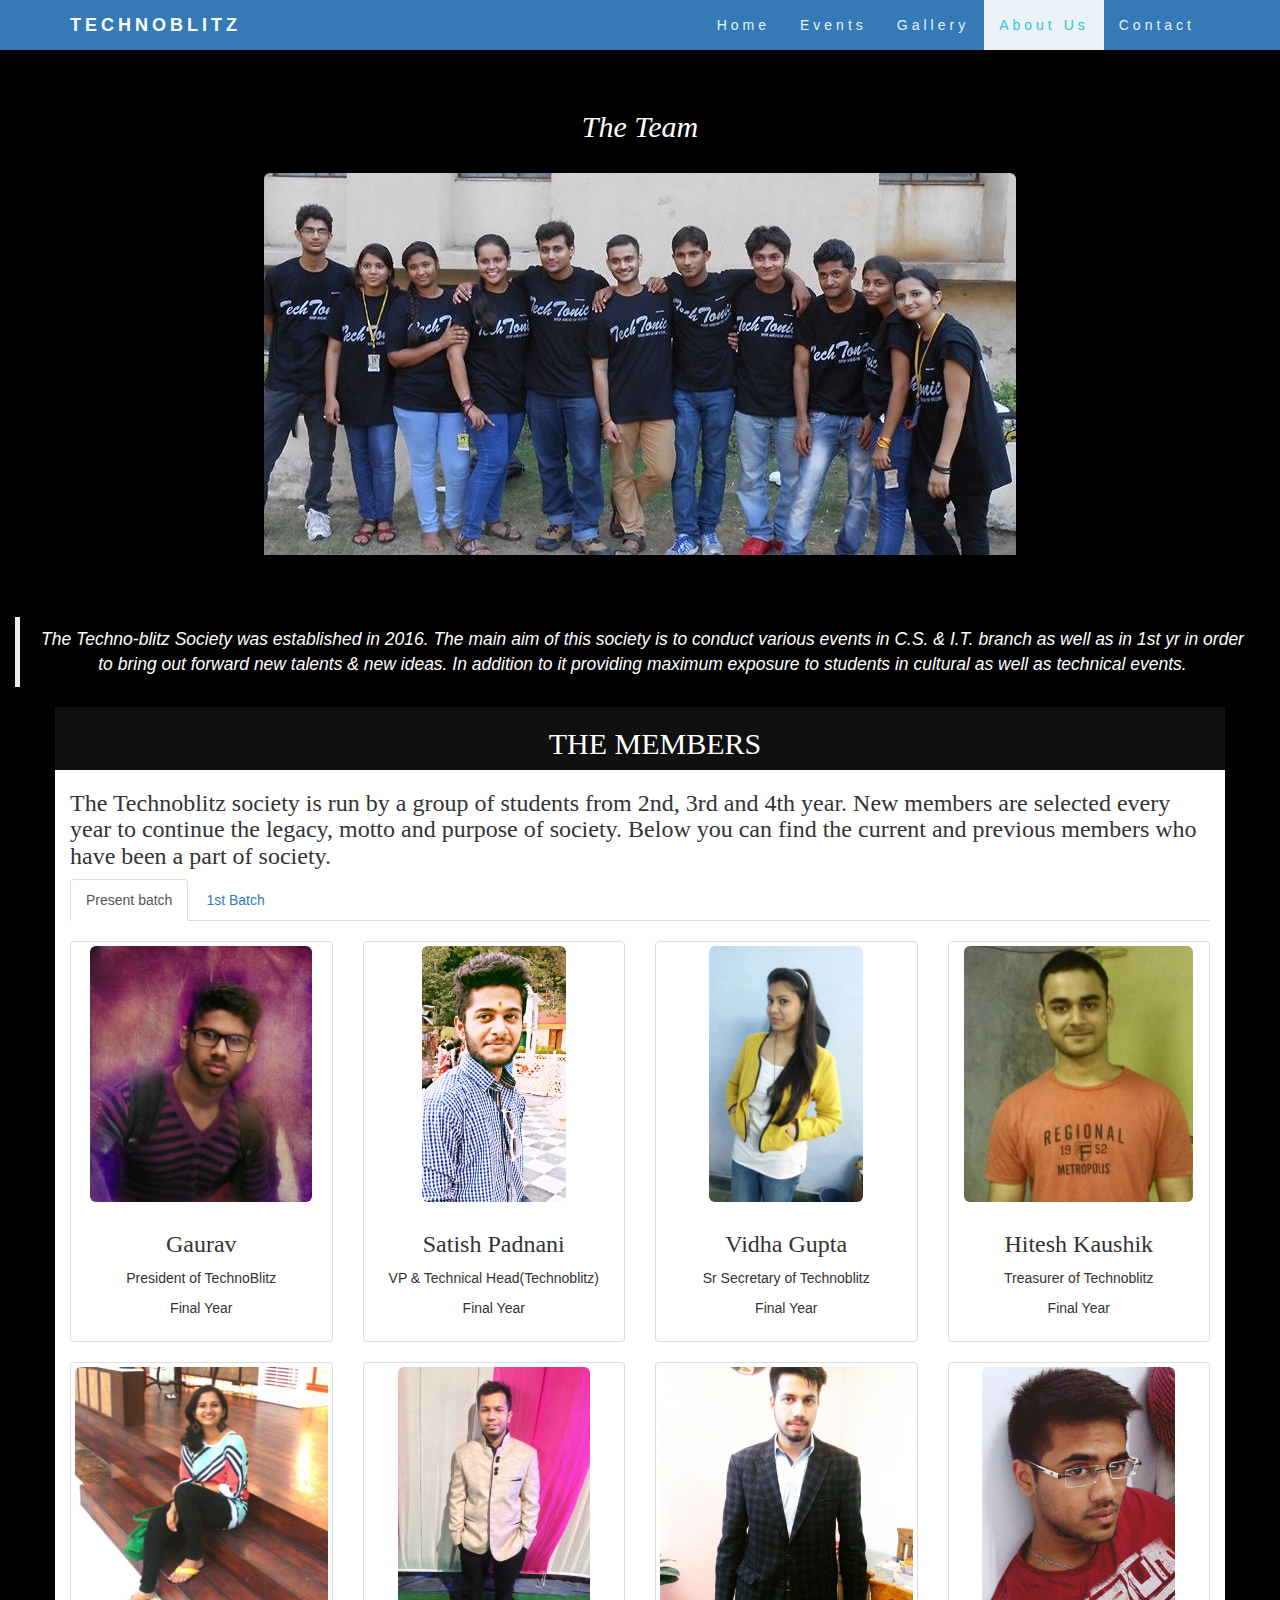
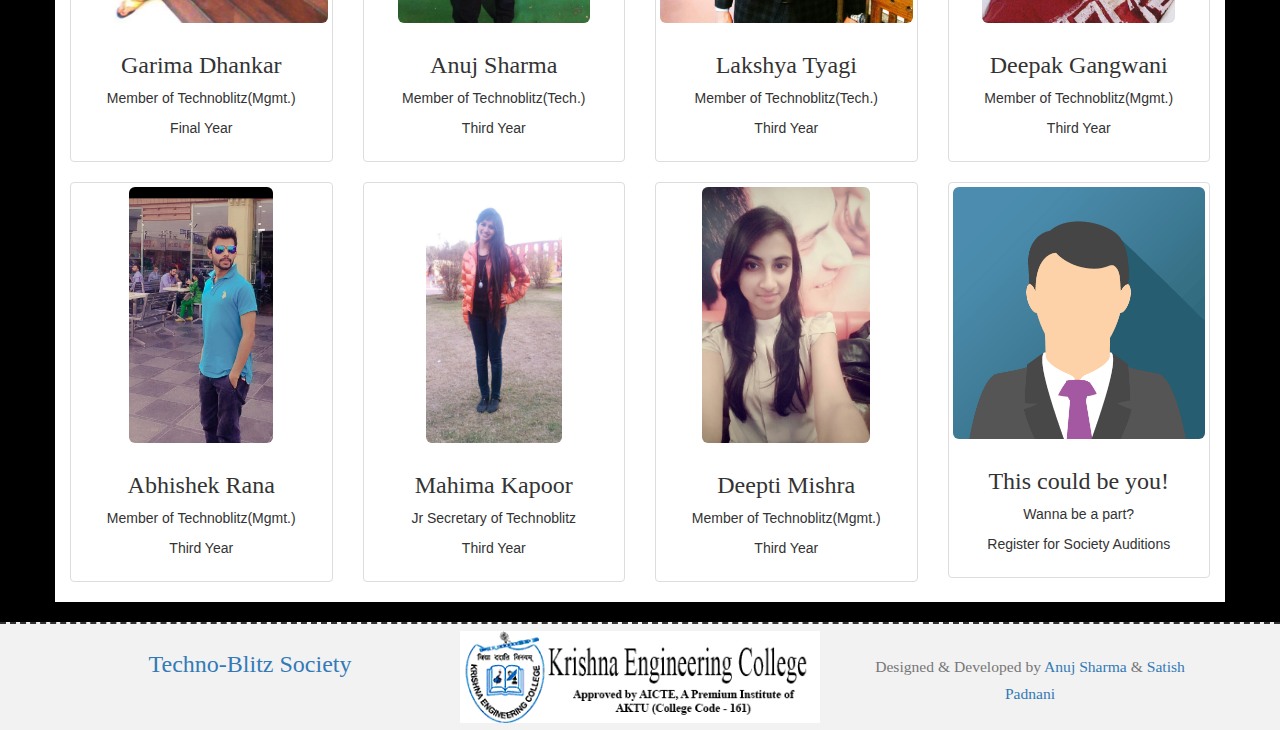
<file: about.htm>
<!DOCTYPE html>
<html lang="en">
<head>
  <title>About Us | Official TechnoBlitz Society Website</title>
  <meta charset="utf-8">
  <meta name="viewport" content="width=device-width, initial-scale=1">
  <link rel="shortcut icon" type="image/ico" href="favicon.ico"/>
  <link rel="stylesheet" type="text/css" href="css/bootstrap.min.css">
  <link rel="stylesheet" type="text/css" href="css/ishtyle.css">
  <link href="css/dark.css" rel="stylesheet">
  <link href="css/ekko-lightbox.min.css" rel="stylesheet">
  <script src="js/jquery.min.js"></script>
  <script src="js/bootstrap.min.js"></script>
  <!-- <script src="js/ekko-lightbox.min.js"></script> --> <!-- Enable or disable image viewer -->
  <style type="text/css">
    div.ekko-lightbox > div.modal-dialog{margin-left:auto; margin-right:auto;}
    h4.modal-title{text-align:center;}
    .thumbnail a>img.mem {
    	height: 256px;
    }
    .mem {
    	height: 256px;
    }
  </style>

</head>

<body>
  

  <script type="text/javascript">
      $(document).ready(function ($) {

        // delegate calls to data-toggle="lightbox"
        $(document).delegate('*[data-toggle="lightbox"]:not([data-gallery="navigateTo"])', 'click', function(event) {
          event.preventDefault();
          return $(this).ekkoLightbox({
            onShown: function() {
              if (window.console) {
                return console.log('onShown event fired');
              }
            },
            onContentLoaded: function() {
              if (window.console) {
                return console.log('onContentLoaded event fired');
              }
            },
            onNavigate: function(direction, itemIndex) {
              if (window.console) {
                return console.log('Navigating '+direction+'. Current item: '+itemIndex);
              }
            }
          });
        });

        //Programatically call
        $('#open-image').click(function (e) {
          e.preventDefault();
          $(this).ekkoLightbox();
        });
        $('#open-youtube').click(function (e) {
          e.preventDefault();
          $(this).ekkoLightbox();
        });

        $(document).delegate('*[data-gallery="navigateTo"]', 'click', function(event) {
          event.preventDefault();
          return $(this).ekkoLightbox({
            onShown: function() {
              var lb = this;
              $(lb.modal_content).on('click', '.modal-footer a#jumpit', function(e) {
                e.preventDefault();
                lb.navigateTo(2);
              });
              $(lb.modal_content).on('click', '.modal-footer a#closeit', function(e) {
                e.preventDefault();
                lb.close();
              });
            }
          });
        });

      });
    </script>

<!-- Navbar -->

<nav class="navbar navbar-inverse">
  <div class="container">
    <div class="navbar-header">
      <button type="button" class="navbar-toggle" data-toggle="collapse" data-target="#myNavbar">
        <span class="icon-bar"></span>
        <span class="icon-bar"></span>
        <span class="icon-bar"></span>
      </button>
      <a class="navbar-brand" href="index.htm"><b>TECHNOBLITZ</b></a>
    </div>
    <div class="collapse navbar-collapse" id="myNavbar">
      <ul class="nav navbar-nav navbar navbar-right">
        <li><a href="index.htm">Home</a></li>
        <li><a href="events.htm">Events</a></li>
        <li><a href="index.htm#galleryme">Gallery</a></li>
        <li class="active"><a href="about.htm">About Us</a></li>
        <li><a href="index.htm#contactus">Contact</a></li>
      </ul>
    </div>
  </div>
</nav>
<!-- Jumbotron Mofos -->

<div class="container-fluid text-center" style="background-color: #000; /* Green */color: #ffffff;">
<br/><br/>	<h2><i>The Team</i></h2><br>
	<center>
		<img src="mem/grp.jpg" class="img-responsive img-rounded">
	</center>
	<br><br>
	<blockquote>
	<p><em>
		The Techno-blitz Society was established in 2016. The main aim of this society is to conduct various events in C.S. & I.T. branch as well as in 1st yr in order to bring out forward new talents & new ideas. In addition to it providing maximum exposure to students in cultural as well as technical events.
	</em></p>
	</blockquote>
</div>

<div class="container text-center" style="background-color: #101010; color: white;">
	<div class="container">
		<h2>THE MEMBERS</h2>
	</div>
</div>

<div class="container" style="background-color: white;">
	<h3>The Technoblitz society is run by a group of students from 2nd, 3rd and 4th year. New members are selected every year to continue the legacy, motto and purpose of society. Below you can find the current and previous members who have been a part of society. </h3>
	<div>
	
	  <!-- Nav tabs -->
	  <ul class="nav nav-tabs" role="tablist">
	    <li role="presentation" class="active"><a href="#present" aria-controls="present" role="tab" data-toggle="tab">Present batch</a></li>
	    <li role="presentation"><a href="#first" aria-controls="first" role="tab" data-toggle="tab">1st Batch</a></li>
	  </ul>

	  <!-- Tab panes -->
	  <div class="tab-content text-center">
	    <div role="tabpanel" class="tab-pane active" id="present">
	    	<!-- Present Batch Data goes here -->
			<br>
	    	<!-- <div class="well well-sm">
	    		<h3>Final Year Members</h3>
	    	</div> -->

	    	<div class="row">
	    		<!-- Member 1 -->
	    	  <div class="col-sm-4 col-md-3">
	    	    <div class="thumbnail">
	    	      <a href="mem/gaurav.jpg" data-toggle="lightbox" data-gallery="multiimages" data-title="Gaurav Gupta">
	    	      <img src="mem/gaurav.jpg" alt="An Image" class="img-rounded mem"></a>
	    	      <div class="caption">
	    	        <h3>Gaurav</h3>
	    	        <p>President of TechnoBlitz</p>
	    	        <p>Final Year</p>
	    	      </div>
	    	    </div>
	    	  </div>

	    	  <!-- Member next -->
	    	  <div class="col-sm-4 col-md-3">
	    	    <div class="thumbnail">
	    	      <a href="mem/satish.png" data-toggle="lightbox" data-gallery="multiimages" data-title="Satish Padnani">
	    	      <img src="mem/satish.png" alt="An Image" class="img-rounded mem"></a>
	    	      <div class="caption">
	    	        <h3>Satish Padnani</h3>
	    	        <p>VP & Technical Head(Technoblitz)</p>
	    	        <p>Final Year</p>
	    	      </div>
	    	    </div>
	    	  </div>

	    	  <!-- Member next -->
	    	  <div class="col-sm-4 col-md-3">
	    	    <div class="thumbnail">
	    	      <a href="mem/vidha.jpg" data-toggle="lightbox" data-gallery="multiimages" data-title="Vidha">
	    	      <img src="mem/vidha.jpg" alt="An Image" class="img-rounded mem"></a>
	    	      <div class="caption">
	    	        <h3>Vidha Gupta</h3>
	    	        <p>Sr Secretary of Technoblitz</p>
	    	        <p>Final Year</p>
	    	      </div>
	    	    </div>
	    	  </div>

	    	  <!-- Member next -->
	    	  <div class="col-sm-4 col-md-3">
	    	    <div class="thumbnail">
	    	      <a href="mem/hitesh.jpg" data-toggle="lightbox" data-gallery="multiimages" data-title="Hitesh">
	    	      <img src="mem/hitesh.jpg" alt="An Image" class="img-rounded mem"></a>
	    	      <div class="caption">
	    	        <h3>Hitesh Kaushik</h3>
	    	        <p>Treasurer of Technoblitz</p>
	    	        <p>Final Year</p>
	    	      </div>
	    	    </div>
	    	  </div>

	    	  <!-- Member next -->
	    	  <div class="col-sm-4 col-md-3">
	    	    <div class="thumbnail">
	    	      <a href="mem/garima.jpg" data-toggle="lightbox" data-gallery="multiimages" data-title="Garima">
	    	      <img src="mem/garima.jpg" alt="An Image" class="img-rounded mem"></a>
	    	      <div class="caption">
	    	        <h3>Garima Dhankar</h3>
	    	        <p>Member of Technoblitz(Mgmt.)</p>
	    	        <p>Final Year</p>
	    	      </div>
	    	    </div>
	    	  </div>

	    	  <!-- Member next -->
	    	  <div class="col-sm-4 col-md-3">
	    	    <div class="thumbnail">
	    	      <a href="mem/anuj.jpg" data-toggle="lightbox" data-gallery="multiimages" data-title="Anuj Sharma">
	    	      <img src="mem/anuj.jpg" alt="An Image" class="img-rounded mem"></a>
	    	      <div class="caption">
	    	        <h3>Anuj Sharma</h3>
	    	        <p>Member of Technoblitz(Tech.)</p>
	    	        <p>Third Year</p>
	    	      </div>
	    	    </div>
	    	  </div>

	    	  <!-- Member next -->
	    	  <div class="col-sm-4 col-md-3">
	    	    <div class="thumbnail">
	    	      <a href="mem/lakshya.jpg" data-toggle="lightbox" data-gallery="multiimages" data-title="Lakshya Tyagi">
	    	      <img src="mem/lakshya.jpg" alt="An Image" class="img-rounded mem"></a>
	    	      <div class="caption">
	    	        <h3>Lakshya Tyagi</h3>
	    	        <p>Member of Technoblitz(Tech.)</p>
	    	        <p>Third Year</p>
	    	      </div>
	    	    </div>
	    	  </div>

	    	  <!-- Member next -->
	    	  <div class="col-sm-4 col-md-3">
	    	    <div class="thumbnail">
	    	      <a href="mem/deepak.jpg" data-toggle="lightbox" data-gallery="multiimages" data-title="Deepak Gangwani">
	    	      <img src="mem/deepak.jpg" alt="An Image" class="img-rounded mem"></a>
	    	      <div class="caption">
	    	        <h3>Deepak Gangwani </h3>
	    	        <p>Member of Technoblitz(Mgmt.)</p>
	    	        <p>Third Year</p>
	    	      </div>
	    	    </div>
	    	  </div>

	    	  <!-- Member next -->
	    	  <div class="col-sm-4 col-md-3">
	    	    <div class="thumbnail">
	    	      <a href="mem/abhishek.jpg" data-toggle="lightbox" data-gallery="multiimages" data-title="Abhishek Rana">
	    	      <img src="mem/abhishek.jpg" alt="An Image" class="img-rounded mem"></a>
	    	      <div class="caption">
	    	        <h3>Abhishek Rana</h3>
	    	        <p>Member of Technoblitz(Mgmt.)</p>
	    	        <p>Third Year</p>
	    	      </div>
	    	    </div>
	    	  </div>

	    	  <!-- Member next -->
	    	  <div class="col-sm-4 col-md-3">
	    	    <div class="thumbnail">
	    	      <a href="mem/mahima.jpg" data-toggle="lightbox" data-gallery="multiimages" data-title="Mahima Kapoor">
	    	      <img src="mem/mahima.jpg" alt="An Image" class="img-rounded mem"></a>
	    	      <div class="caption">
	    	        <h3>Mahima Kapoor</h3>
	    	        <p>Jr Secretary of Technoblitz</p>
	    	        <p>Third Year</p>
	    	      </div>
	    	    </div>
	    	  </div>

	    	  <!-- Member next -->
	    	  <div class="col-sm-4 col-md-3">
	    	    <div class="thumbnail">
	    	      <a href="mem/deepti.jpg" data-toggle="lightbox" data-gallery="multiimages" data-title="Deepti Mishra">
	    	      <img src="mem/deepti.jpg" alt="An Image" class="img-rounded mem"></a>
	    	      <div class="caption">
	    	        <h3>Deepti Mishra</h3>
	    	        <p>Member of Technoblitz(Mgmt.)</p>
	    	        <p>Third Year</p>
	    	      </div>
	    	    </div>
	    	  </div>

	    	  <!-- Member next -->
	    	  <div class="col-sm-4 col-md-3">
	    	    <div class="thumbnail">
	    	      <img src="mem/img_avatar.png" alt="An Image" class="img-rounded mem">
	    	      <div class="caption">
	    	        <h3>This could be you!</h3>
	    	        <p>Wanna be a part?</p>
	    	        <p>Register for Society Auditions</p>
	    	      </div>
	    	    </div>
	    	  </div>



	    	</div>
	    </div>

	    <div role="tabpanel" class="tab-pane" id="first">
	    	<br>

	    	<div class="row">
	    		
				<div class="well well-sm">
					<h2>2012-2016 Batch</h2>
				</div>

				<!-- Member next -->
				<div class="col-sm-4 col-md-3">
				  <div class="thumbnail">
				    <a href="mem/vishnu.jpg" data-toggle="lightbox" data-gallery="multiimages" data-title="Vishnu Mittal">
				    <img src="mem/vishnu.jpg" alt="An Image" class="img-rounded mem"></a>
				    <div class="caption">
				      <h3>Vishnu Mittal</h3>
					   <p>1st President(Ex.)</p>
	    	           
				    </div>
				  </div>
				</div>


				<!-- Member next -->
				<div class="col-sm-4 col-md-3">
				  <div class="thumbnail">
				    <a href="mem/utsav.jpg" data-toggle="lightbox" data-gallery="multiimages" data-title="Utsav">
				    <img src="mem/utsav.jpg" alt="An Image" class="img-rounded mem"></a>
				    <div class="caption">
				      <h3>Utsav Chauhan</h3>
					   <p>VP TechnoBlitz Society(Ex.)</p>
	    	        </div>
				  </div>
				</div>


				<!-- Member next -->
				<div class="col-sm-4 col-md-3">
				  <div class="thumbnail">
				    <a href="mem/tanvi.jpg" data-toggle="lightbox" data-gallery="multiimages" data-title="Tanvi">
				    <img src="mem/tanvi.jpg" alt="An Image" class="img-rounded mem"></a>
				    <div class="caption">
				      <h3>Tanvi Dhawan</h3>
					  <p>Member of Technoblitz</p>
				    </div>
				  </div>
				</div>


				<!-- Member next -->
				<div class="col-sm-4 col-md-3">
				  <div class="thumbnail">
				    <a href="mem/komal.jpg" data-toggle="lightbox" data-gallery="multiimages" data-title="Komal">
				    <img src="mem/komal.jpg" alt="An Image" class="img-rounded mem"></a>
				    <div class="caption">
				      <h3>Komal Sharma</h3>
					  <p>Member of Technoblitz</p>
				    </div>
				  </div>
				</div>


				<!-- Member next -->
				<div class="col-sm-4 col-md-3">
				  <div class="thumbnail">
				    <a href="mem/shivani.jpg" data-toggle="lightbox" data-gallery="multiimages" data-title="Shivani">
				    <img src="mem/shivani.jpg" alt="An Image" class="img-rounded mem"></a>
				    <div class="caption">
				      <h3>Shivani</h3>
					  <p>Member of Technoblitz</p>
				    </div>
				  </div>
				</div>


				<!-- Member next -->
				<div class="col-sm-4 col-md-3">
				  <div class="thumbnail">
				    <a href="mem/vipul.jpg" data-toggle="lightbox" data-gallery="multiimages" data-title="Vipul">
				    <img src="mem/vipul.jpg" alt="An Image" class="img-rounded mem"></a>
				    <div class="caption">
				      <h3>Vipul</h3>
					  <p>Member of Technoblitz</p>
				    </div>
				  </div>
				</div>


				<!-- Member next -->
				<div class="col-sm-4 col-md-3">
				  <div class="thumbnail">
				    <a href="mem/shailly.jpg" data-toggle="lightbox" data-gallery="multiimages" data-title="Shailly">
				    <img src="mem/shailly.jpg" alt="An Image" class="img-rounded mem"></a>
				    <div class="caption">
				      <h3>Shailly</h3>
					  <p>Member of Technoblitz</p>
				    </div>
				  </div>
				</div>


				<!-- Member next -->
				<div class="col-sm-4 col-md-3">
				  <div class="thumbnail">
				    <a href="mem/nitin.jpg" data-toggle="lightbox" data-gallery="multiimages" data-title="Nitin">
				    <img src="mem/nitin.jpg" alt="An Image" class="img-rounded mem"></a>
				    <div class="caption">
				      <h3>Nitin Chaudhary</h3>
					   <p>Member of Technoblitz</p>
				    </div>
				  </div>
				</div>
			</div>

				<div class="well well-sm">
					<h2>2013-2017 Batch</h2>
				</div>



	    	<div class="row">
	    		
	    			<!-- Member 1 -->
	    		  <div class="col-sm-4 col-md-3">
	    		    <div class="thumbnail">
	    		      <a href="mem/gaurav.jpg" data-toggle="lightbox" data-gallery="multiimages" data-title="Gaurav Gupta">
	    		      <img src="mem/gaurav.jpg" alt="An Image" class="img-rounded mem"></a>
	    		      <div class="caption">
	    		        <h3>Gaurav Gupta</h3>
	    		        <p>President of TechnoBlitz</p>
	    		        <p>Final Year</p>
	    		      </div>
	    		    </div>
	    		  </div>

	    		  <!-- Member next -->
	    		  <div class="col-sm-4 col-md-3">
	    		    <div class="thumbnail">
	    		      <a href="mem/satish.png" data-toggle="lightbox" data-gallery="multiimages" data-title="Satish Padnani">
	    		      <img src="mem/satish.png" alt="An Image" class="img-rounded mem"></a>
	    		      <div class="caption">
	    		        <h3>Satish Padnani</h3>
	    		        <p>VP & Technical Head(Technoblitz)</p>
	    		        <p>Final Year</p>
	    		      </div>
	    		    </div>
	    		  </div>

	    		  <!-- Member next -->
	    		  <div class="col-sm-4 col-md-3">
	    		    <div class="thumbnail">
	    		      <a href="mem/vidha.jpg" data-toggle="lightbox" data-gallery="multiimages" data-title="Vidha">
	    		      <img src="mem/vidha.jpg" alt="An Image" class="img-rounded mem"></a>
	    		      <div class="caption">
	    		        <h3>Vidha Gupta</h3>
	    		        <p>Sr Secretary of Technoblitz</p>
	    		        <p>Final Year</p>
	    		      </div>
	    		    </div>
	    		  </div>

	    		  <!-- Member next -->
	    		  <div class="col-sm-4 col-md-3">
	    		    <div class="thumbnail">
	    		      <a href="mem/hitesh.jpg" data-toggle="lightbox" data-gallery="multiimages" data-title="Hitesh">
	    		      <img src="mem/hitesh.jpg" alt="An Image" class="img-rounded mem"></a>
	    		      <div class="caption">
	    		        <h3>Hitesh Kaushik</h3>
	    		        <p>Treasurer of Technoblitz</p>
	    		        <p>Final Year</p>
	    		      </div>
	    		    </div>
	    		  </div>

	    		  <!-- Member next -->
	    		  <div class="col-sm-4 col-md-3">
	    		    <div class="thumbnail">
	    		      <a href="mem/garima.jpg" data-toggle="lightbox" data-gallery="multiimages" data-title="Garima">
	    		      <img src="mem/garima.jpg" alt="An Image" class="img-rounded mem"></a>
	    		      <div class="caption">
	    		        <h3>Garima Dhankar</h3>
	    		        <p>Member of Technoblitz</p>
	    		        <p>Final Year</p>
	    		      </div>
	    		    </div>
	    		  </div>
	    		 
				 <!-- Member next -->
	    		  <div class="col-sm-4 col-md-3">
	    		    <div class="thumbnail">
	    		      <a href="mem/harshit.jpg" data-toggle="lightbox" data-gallery="multiimages" data-title="Harshit Garg">
	    		      <img src="mem/harshit.jpg" alt="An Image" class="img-rounded mem"></a>
	    		      <div class="caption">
	    		        <h3>Harshit Garg</h3>
	    		        <p>Member of Technoblitz</p>
	    		        <p>Final Year</p>
	    		      </div>
	    		    </div>
	    		  </div>
                
				 <!-- Member next -->
	    		  <div class="col-sm-4 col-md-3">
	    		    <div class="thumbnail">
	    		      <a href="mem/meenakshi.jpg" data-toggle="lightbox" data-gallery="multiimages" data-title="Meenakshi Rajpal">
	    		      <img src="mem/meenakshi.jpg" alt="An Image" class="img-rounded mem"></a>
	    		      <div class="caption">
	    		        <h3>Meenakshi Rajpal</h3>
	    		        <p>Member of Technoblitz</p>
	    		        <p>Final Year</p>
	    		      </div>
	    		    </div>
	    		  </div>
                 
				 
				  
	    	</div>
	    </div>
	  </div>

	</div>
</div>
<br/>

<!-- Footer -->
<footer class="container-fluid text-center">
	<div class="container">
		<div class="row">
			<div class="col-md-4"><h3><a href="http://facebook.com/technoblitzkec" target="_blank">Techno-Blitz Society </a></h3></div>
			<div class="col-md-4">
				<img src="images/logo.gif" class="img-responsive">
			</div>
			<div class="col-md-4"><h3><small>Designed & Developed by <a href="http://facebook.com/ItsAnujHere" target="_blank">Anuj Sharma</a> & <a href="http://instagram.com/dillisehun" target="_blank">Satish Padnani</a></small></h3></div>
		</div>
	</div>
</footer>
</body>
</html>
</file>
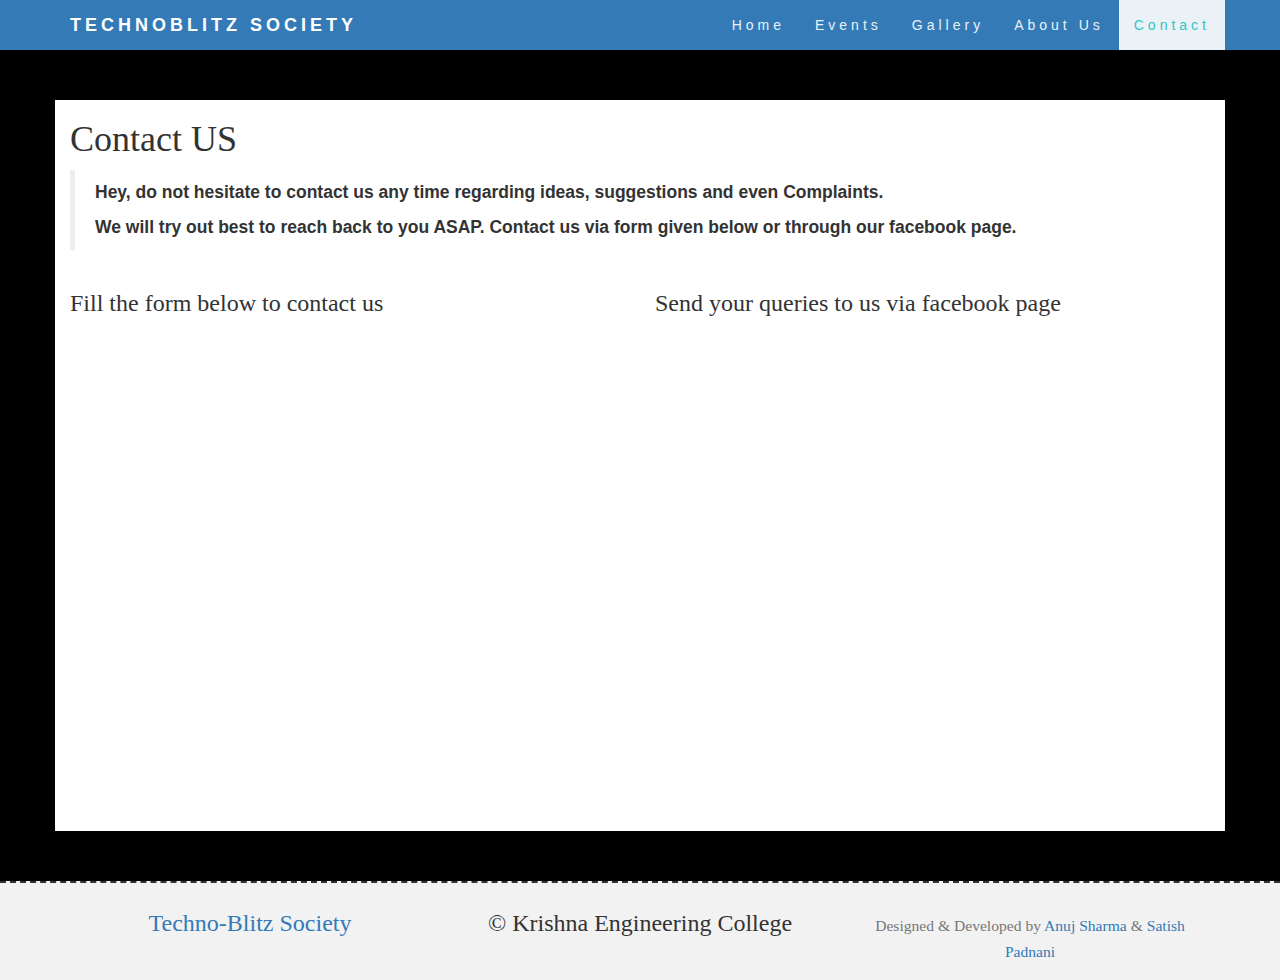
<file: contact.htm>
<!DOCTYPE html>
<html lang="en">
  <head>
    <meta charset="utf-8">
    <meta http-equiv="X-UA-Compatible" content="IE=edge">
    <meta name="viewport" content="width=device-width, initial-scale=1">
    <!-- The above 3 meta tags *must* come first in the head; any other head content must come *after* these tags -->
    <title>Contact Us | Official TechnoBlitz Society Website</title>

    <!-- Bootstrap -->
    <link href="css/bootstrap.min.css" rel="stylesheet">
    <!-- Our Custom CSS, Not a part of Bootstrap Framework -->
    <link href="css/ishtyle.css" rel="stylesheet">
    <link rel="shortcut icon" type="image/ico" href="favicon.ico"/>

  </head>
  <body>
	<!-- Start Working on website from here -->
  <!-- Navbar -->
  <nav class="navbar navbar-inverse navbar-fixed-top">
    <div class="container">
      <div class="navbar-header">
        <button type="button" class="navbar-toggle" data-toggle="collapse" data-target="#myNavbar">
          <span class="icon-bar"></span>
          <span class="icon-bar"></span>
          <span class="icon-bar"></span>
        </button>
        <a class="navbar-brand" href="index.htm"><b>TECHNOBLITZ SOCIETY</b></a>
      </div>
      <div class="collapse navbar-collapse" id="myNavbar">
        <ul class="nav navbar-nav navbar navbar-right">
          <li><a href="index.htm">Home</a></li>
          <li><a href="events.htm">Events</a></li>
          <li><a href="gallery.htm">Gallery</a></li>
          <li><a href="about.htm">About Us</a></li>
          <li class="active"><a href="#">Contact</a></li>
        </ul>
      </div>
    </div>
  </nav>

  <div class="container" id="content">
    
    <h1>Contact US</h1>
    <blockquote><strong><p> Hey, do not hesitate to contact us any time regarding ideas, suggestions and even Complaints.</p>
    <p>We will try out best to reach back to you ASAP. Contact us via form given below or through our facebook page.</p></strong></blockquote>

    <div class="row">
      <div class="col-md-6">
      <h3>Fill the form below to contact us</h3>
       <div style="width=100%;">
         <script type="text/javascript"> id = 206779; </script>
         <script type="text/javascript" src="http://kontactr.com/wp.js"></script>
       </div>
      </div>

      <div class="col-md-6">
        <h3>Send your queries to us via facebook page</h3>
        <iframe src="https://www.facebook.com/plugins/page.php?href=https%3A%2F%2Fwww.facebook.com%2Ftechnoblitzkec&tabs=messages&width=340&height=500&small_header=false&adapt_container_width=true&hide_cover=false&show_facepile=true&appId" width="340" height="500" style="border:none;overflow:hidden" scrolling="no" frameborder="0" allowTransparency="true"></iframe>
      </div>
    </div>
    
  </div>



  <!-- Footer -->
  <footer class="container-fluid text-center">
    <div class="container">
      <div class="row">
        <div class="col-md-4"><h3><a href="http://facebook.com/technoblitzkec" target="_blank">Techno-Blitz Society </a></h3></div>
        <div class="col-md-4"><h3>© Krishna Engineering College</h4></div>  
        <div class="col-md-4"><h3><small>Designed & Developed by <a href="http://facebook.com/ItsAnujHere" target="_blank">Anuj Sharma</a> & <a href="http://instagram.com/dillisehun" target="_blank">Satish Padnani</a></small></h3></div>
      </div>
    </div>
  </footer>



	<!-- Don't type any content below this line-->
	<!-- jQuery (necessary for Bootstrap's JavaScript plugins) -->
    	<script src="js/jquery.min.js"></script>
    	<!-- Include all compiled plugins (below), or include individual files as needed -->
    	<script src="js/bootstrap.min.js"></script>
  </body>
</html>
</file>
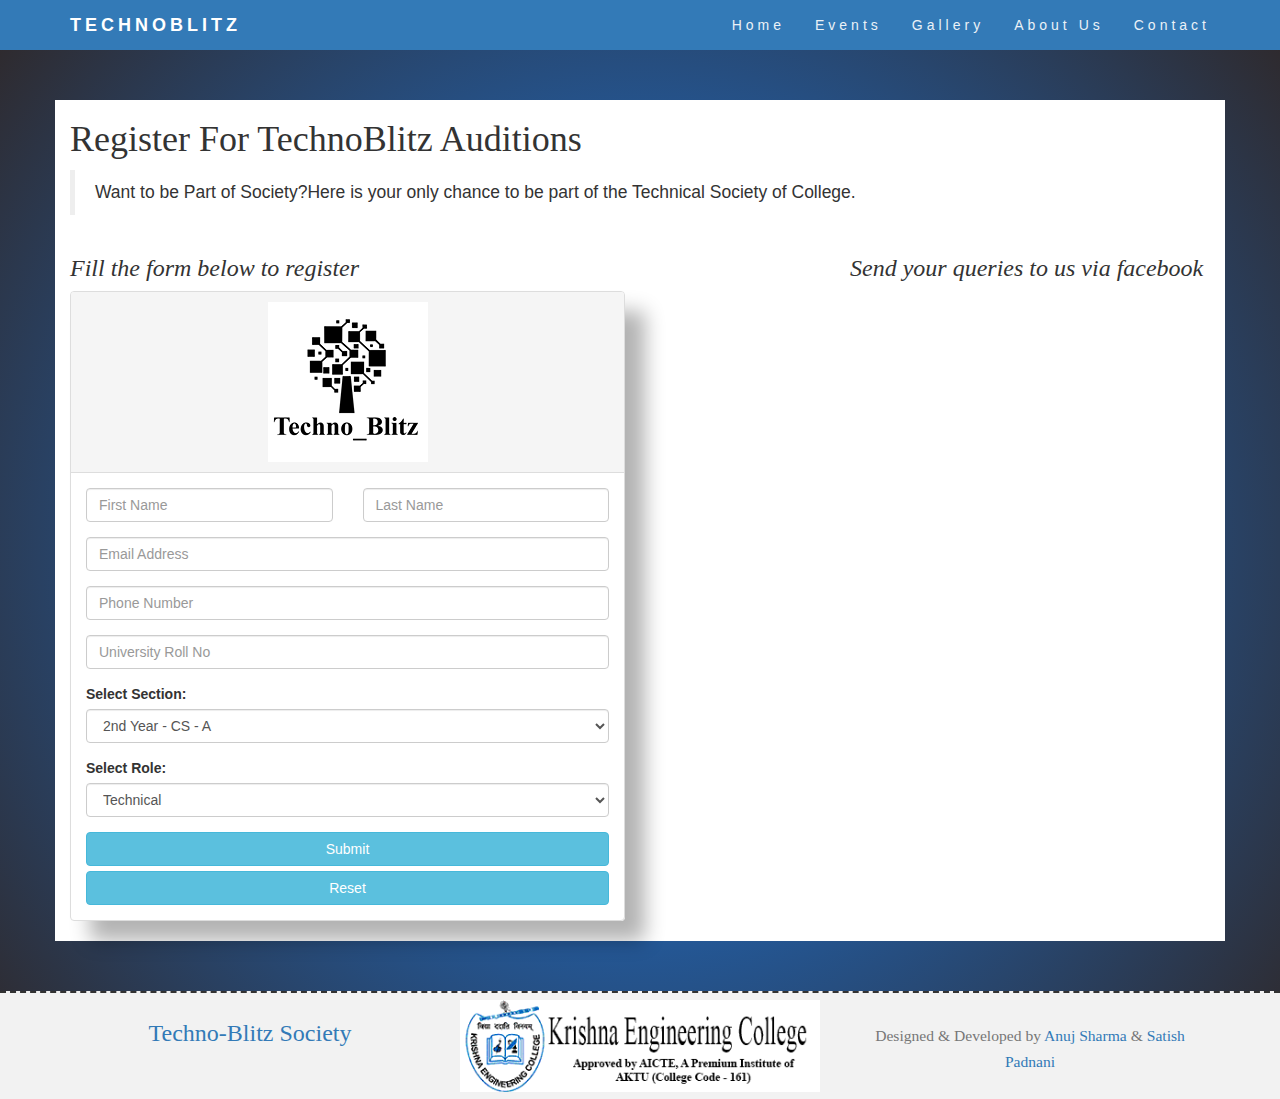
<file: contactus.htm>
<!DOCTYPE html>
<html lang="en">
  <head>
    <meta charset="utf-8">
    <meta http-equiv="X-UA-Compatible" content="IE=edge">
    <meta name="viewport" content="width=device-width, initial-scale=1">
    <!-- The above 3 meta tags *must* come first in the head; any other head content must come *after* these tags -->
    <title>Contact Us | Official TechnoBlitz Society Website</title>

    <!-- Bootstrap -->
    <link href="css/bootstrap.min.css" rel="stylesheet">
    <!-- Our Custom CSS, Not a part of Bootstrap Framework -->
    <link href="css/ishtyle.css" rel="stylesheet">
    <link rel="shortcut icon" type="image/ico" href="favicon.ico"/>
<style>   body{
  /* Safari 4-5, Chrome 1-9 */
    background: -webkit-gradient(radial, center center, 0, center center, 460, from(#1a82f7), to(#2F2727));

  /* Safari 5.1+, Chrome 10+ */
    background: -webkit-radial-gradient(circle, #1a82f7, #2F2727);

  /* Firefox 3.6+ */
    background: -moz-radial-gradient(circle, #1a82f7, #2F2727);

  /* IE 10 */
    background: -ms-radial-gradient(circle, #1a82f7, #2F2727);
    height:600px;
}

.centered-form{
	margin-top: 60px;
}

.centered-form .panel{
	background: rgba(255, 255, 255, 0.8);
	box-shadow: rgba(0, 0, 0, 0.3) 20px 20px 20px;
}

label.label-floatlabel {
    font-weight: bold;
    color: #46b8da;
    font-size: 11px;
}
.shadow {
  background: rgba(255, 255, 255, 0.8);
  box-shadow: rgba(0, 0, 0, 0.3) 20px 20px 20px;
}
</style>
  </head>
  <body>
	<!-- Start Working on website from here -->
  <!-- Navbar -->
  <nav class="navbar navbar-inverse navbar-fixed-top">
 
  <div class="container">
    <div class="navbar-header">
      <button type="button" class="navbar-toggle" data-toggle="collapse" data-target="#myNavbar">
        <span class="icon-bar"></span>
        <span class="icon-bar"></span>
        <span class="icon-bar"></span>
      </button>
      <a class="navbar-brand" href="index.htm"><b>TECHNOBLITZ</b></a>
    </div>
    <div class="collapse navbar-collapse" id="myNavbar">
      <ul class="nav navbar-nav navbar navbar-right">
        <li><a href="index.htm">Home</a></li>
        <li><a href="events.htm">Events</a></li>
        <li><a href="index.htm#galleryme">Gallery</a></li>
        <li ><a href="about.htm">About Us</a></li>
        <li><a href="index.htm#contactus">Contact</a></li>
      </ul>
    </div>
  </div>
</nav>

  <div class="container" id="content">
    <h1>Register For TechnoBlitz Auditions</h1>
    <blockquote><p> Want to be Part of Society?Here is your only chance to be part of the Technical Society of College.</p>
    </blockquote>

    <div class="row">
      <div class="col-md-6">
        <script type="text/javascript" src="http://www.clubdesign.at/floatlabels.js"></script>
        <h3><em>Fill the form below to register</em></h3>
        	<div class="panel panel-default shadow">
        		<div class="panel-heading">
			    		<center>
						<img src="images/labelimg.png" alt="Logo" ></center>
			 			</div>
			 			<div class="panel-body">
			    		<!-- <form role="form" action="reg.php" method="post"> -->
			    			<div class="row">
			    				<div class="col-xs-6 col-sm-6 col-md-6">
			    					<div class="form-group">
			                <input type="text" name="first_name" required id="first_name" class="form-control floatlabel" placeholder="First Name">
			    					</div>
			    				</div>
			    				<div class="col-xs-6 col-sm-6 col-md-6">
			    					<div class="form-group">
			    						<input type="text" name="last_name" id="last_name" class="form-control" required placeholder="Last Name">
			    					</div>
			    				</div>
			    			</div>
                            
			    			<div class="form-group">
			    				<input type="email" name="email" id="email" class="form-control" required placeholder="Email Address">
			    			</div>
                            <div class="form-group">
							  		  <input class="form-control" id="phone" name="phone" placeholder="Phone Number" type="number" required>
							  		</div>
						    <div class="form-group">
							  		  <input class="form-control" id="roll" name="rollno" placeholder="University Roll No" type="number" required>
							  		</div>
							
							<div class="form-group" >
								<label for="Sec">Select Section:</label>
									<select class="form-control" id="Sec" required>
										<option>2nd Year - CS - A</option>
										<option>2nd Year - CS - B</option>
										<option>2nd Year - CS - C</option>
										<option>2nd Year - CS - D</option>
										<option>2nd Year - IT</option>
									</select>
							</div>
							<!--Section-->
							<div class="form-group" >
								<label for="Role">Select Role:</label>
									<select class="form-control" id="Role" required>
										<option>Technical</option>
										<option>Management</option>
										</select>
							</div>
							<div class="form-group" id="result">
                  <!-- The result of form submission will be displayed here -->
                </div>
							<!-- /btn-group --> 
			    			
                <button class="btn btn-info btn-block" type="submit" id="go">Submit</button>
                <button class="btn btn-info btn-block" type="reset" id="no">Reset</button>

			    			<!-- <input type="submit" value="Register" class="btn btn-info btn-block"> -->
			    		<!-- </form> -->
			    	</div>
	    		</div>
      </div>

      <div class="col-md-4 col-md-offset-2">
        <h3><em>Send your queries to us via facebook</em></h3>
        <iframe src="https://www.facebook.com/plugins/page.php?href=https%3A%2F%2Fwww.facebook.com%2Ftechnoblitzkec&tabs=messages&width=340&height=500&small_header=false&adapt_container_width=true&hide_cover=false&show_facepile=true&appId" width="340" height="500" style="border:none;overflow:hidden" scrolling="no" frameborder="0" allowTransparency="true"></iframe>
      </div>
    </div>
    
  </div>



  <!-- Footer -->
 <footer class="container-fluid text-center">
	<div class="container">
		<div class="row">
			<div class="col-md-4"><h3><a href="http://facebook.com/technoblitzkec" target="_blank">Techno-Blitz Society </a></h3></div>
			<div class="col-md-4">
				<img src="images/logo.gif" class="img-responsive">
			</div>	
			<div class="col-md-4"><h3><small>Designed & Developed by <a href="http://facebook.com/ItsAnujHere" target="_blank">Anuj Sharma</a> & <a href="http://instagram.com/dillisehun" target="_blank">Satish Padnani</a></small></h3></div>
		</div>
	</div>
</footer>

	<!-- Don't type any content below this line-->
	<!-- jQuery (necessary for Bootstrap's JavaScript plugins) -->
    	<script src="js/jquery.min.js"></script>
    	<!-- Include all compiled plugins (below), or include individual files as needed -->
    	<script src="js/bootstrap.min.js"></script>
      <script src="registration.js"></script>
      <!-- Form JS-->
      <script>
       
      $(function() {
        $('input').floatlabel({labelEndTop:0});
      });
      </script>
  </body>
</html>
</file>
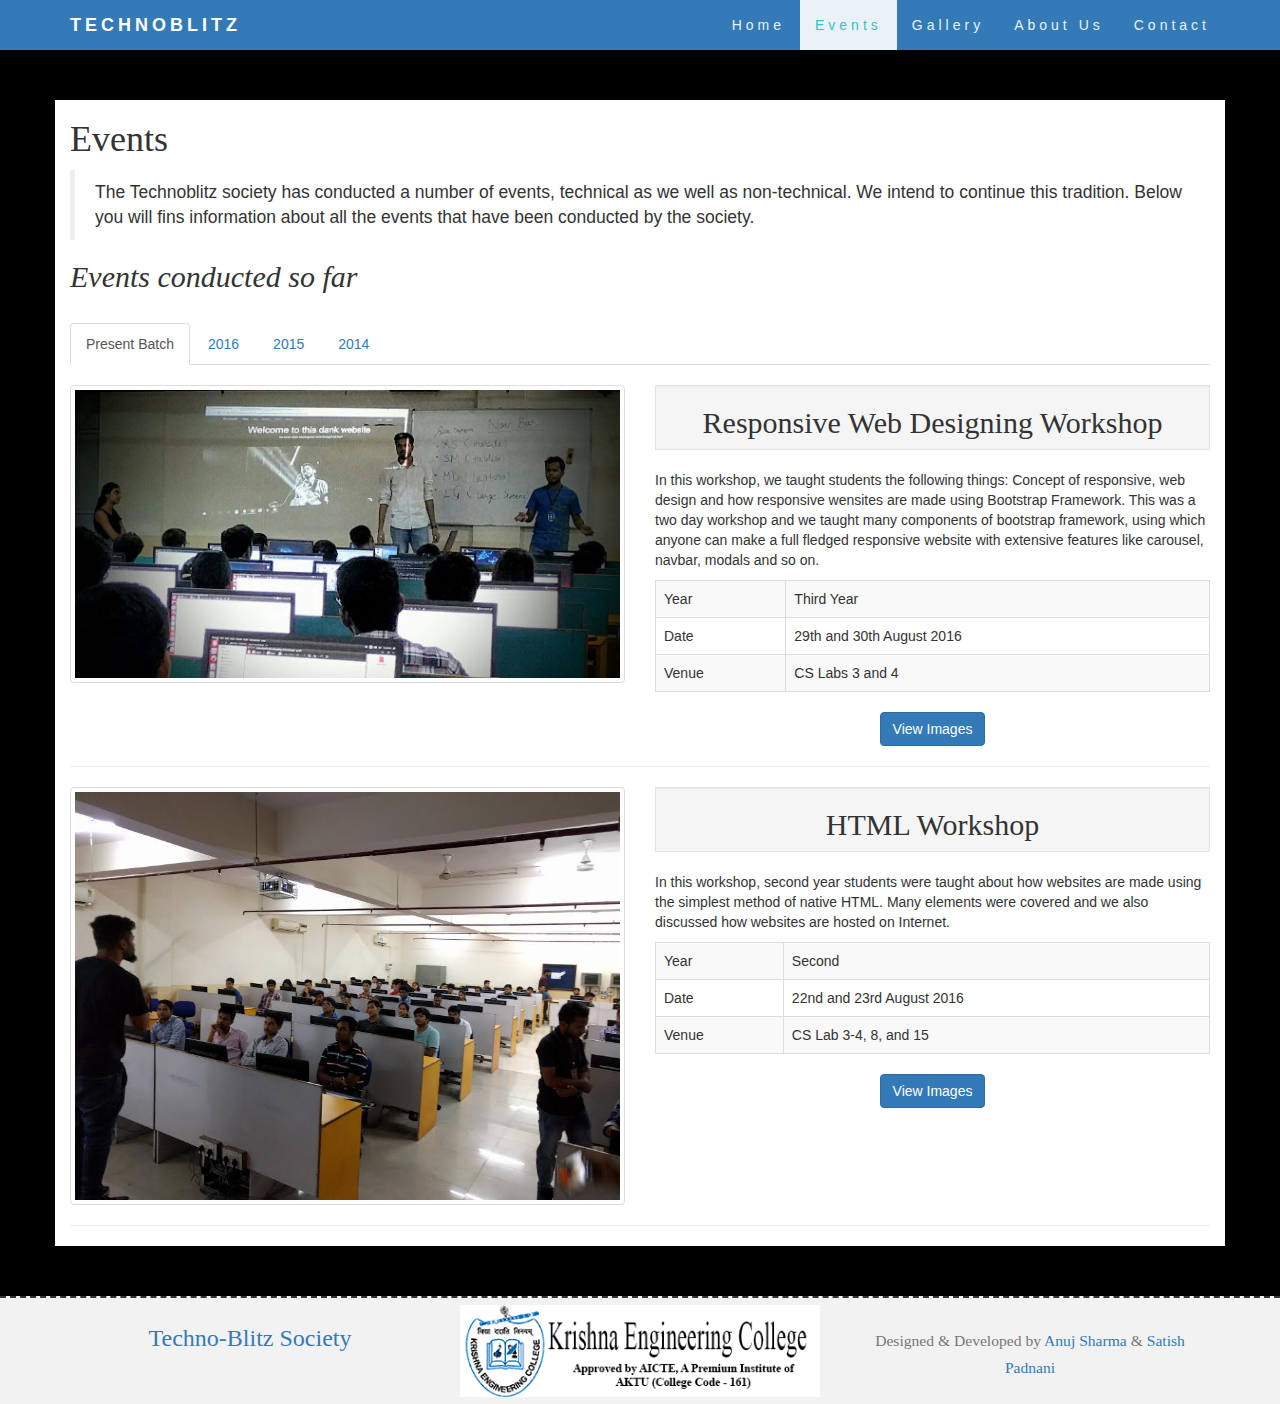
<file: events.htm>
<!DOCTYPE html>
<html lang="en">
<head>
  <title>Events | Official TechnoBlitz Society Website</title>
  <meta charset="utf-8">
  <meta name="viewport" content="width=device-width, initial-scale=1">
  <link rel="shortcut icon" type="image/ico" href="favicon.ico"/>
  <link rel="stylesheet" type="text/css" href="css/bootstrap.min.css">
  <link rel="stylesheet" type="text/css" href="css/ishtyle.css">
  <link rel="stylesheet" type="text/css" href="css/fotorama.css">
</head>
<body>

<!-- Navbar -->
<nav class="navbar navbar-inverse navbar-fixed-top">
  <div class="container">
    <div class="navbar-header">
      <button type="button" class="navbar-toggle" data-toggle="collapse" data-target="#myNavbar">
        <span class="icon-bar"></span>
        <span class="icon-bar"></span>
        <span class="icon-bar"></span>
      </button>
      <a class="navbar-brand" href="index.htm"><b>TECHNOBLITZ</b></a>
    </div>
    <div class="collapse navbar-collapse" id="myNavbar">
      <ul class="nav navbar-nav navbar navbar-right">
        <li><a href="index.htm">Home</a></li>
        <li class="active"><a href="events.htm">Events</a></li>
        <li><a href="index.htm#galleryme">Gallery</a></li>
        <li><a href="about.htm">About Us</a></li>
        <li><a href="index.htm#contactus">Contact</a></li>
      </ul>
    </div>
  </div>
</nav>

<div class="container" id="content">
	<h1>Events</h1>
	<blockquote>
		The Technoblitz society has conducted a number of events, technical as we well as non-technical. We intend to continue this tradition. Below you will fins information about all the events that have been conducted by the society.
	</blockquote>
	
	<h2><i>Events conducted so far</i></h2><br>

	<div>
	  <!-- Nav tabs -->
	  <ul class="nav nav-tabs" role="tablist">
	    <li role="presentation" class="active"><a href="#first" aria-controls="first" role="tab" data-toggle="tab">Present Batch</a></li>
	    <li role="presentation"><a href="#second" aria-controls="second" role="tab" data-toggle="tab">2016</a></li>
	    <li role="presentation"><a href="#third" aria-controls="third" role="tab" data-toggle="tab">2015</a></li>
	    <li role="presentation"><a href="#fourth" aria-controls="fourth" role="tab" data-toggle="tab">2014</a></li>
	  </ul>
	  <br>
	  <!-- Tab panes -->
	  <div class="tab-content">

	    <div role="tabpanel" class="tab-pane active" id="first">
	    	<!-- Present Batch -->
	    	<div class="row" id="bsw">
	    		<div class="col-md-6" >
	    			<img src="events/bootstrap.jpg" alt="" class="img-responsive img-thumbnail">
	    		</div>
	    		<div class="col-md-6" >
	    			<div class="well eventtitle" id="bsw"><h2 class="text-center">Responsive Web Designing Workshop</h2></div>
					
	    			<p>
	    			In this workshop, we taught students the following things: Concept of responsive, web design and how responsive wensites are made using Bootstrap Framework. This was a two day workshop and we taught many components of bootstrap framework, using which anyone can make a full fledged responsive website with extensive features like carousel, navbar, modals and so on.
	    			</p>

	    			<table class="table table-responsive table-striped table-bordered">
	    				<tr>
	    					<td>Year</td>
	    					<td>Third Year</td>
	    				</tr>
	    				<tr>
	    					<td>Date</td>
	    					<td>29th and 30th August 2016</td>
	    				</tr>
	    				<tr>
	    					<td>Venue</td>
	    					<td>CS Labs 3 and 4</td>
	    				</tr>
	    			</table>
	    			<div class="text-center"><button class="btn btn-primary">View Images</button></div>
	    		</div>
	    	</div>
	    	<hr>

	    	<!-- Next event -->
	    	<div class="row">
	    		<div class="col-md-6">
	    			<img src="events/html2016.jpg" alt="" class="img-responsive img-thumbnail">
	    		</div>
	    		<div class="col-md-6">
	    			<div class="well eventtitle"><h2 class="text-center">HTML Workshop</h2></div>

	    			<p>
	    			In this workshop, second year students were taught about how websites are made using the simplest method of native HTML. Many elements were covered and we also discussed how websites are hosted on Internet.
	    			</p>

	    			<table class="table table-responsive table-striped table-bordered">
	    				<tr>
	    					<td>Year</td>
	    					<td>Second</td>
	    				</tr>
	    				<tr>
	    					<td>Date</td>
	    					<td>22nd and 23rd August 2016</td>
	    				</tr>
	    				<tr>
	    					<td>Venue</td>
	    					<td>CS Lab 3-4, 8, and 15</td>
	    				</tr>
	    			</table>
	    			<div class="text-center"><button class="btn btn-primary">View Images</button></div>

	    		</div>
	    	</div>
	    	<hr>
	    </div>

	    <div role="tabpanel" class="tab-pane" id="second">
	    	<!-- KEC Roadies -->
	    	<div class="row">
	    		<div class="col-md-6">
	    			<img src="events/roadiesevent.jpg" alt="" class="img-responsive img-thumbnail">
	    		</div>
	    		<div class="col-md-6">
	    			<div class="well eventtitle"><h2 class="text-center">KEC Roadies</h2></div>

	    			<p>
	    			After Great Success Of Our Attempt On MTV Reality Show Based Event , We Are Back With More Crazy Tasks. Schedule : 16-18 March Venue : Mughal Garden
	    			</p>

	    			<table class="table table-responsive table-striped table-bordered">
	    				<tr>
	    					<td>Year</td>
	    					<td>Second</td>
	    				</tr>
	    				<tr>
	    					<td>Date</td>
	    					<td>16th - 18th March 2016</td>
	    				</tr>
	    				<tr>
	    					<td>Venue</td>
	    					<td>Mughal Garden</td>
	    				</tr>
	    			</table>
	    			<div class="text-center"><button class="btn btn-primary">View Images</button></div>

	    		</div>
	    	</div>
	    	<hr>

	    	<!-- TechnoBlitz Interview -->
			<div class="row">
				<div class="col-md-6">
					<img src="events/tbinterview.jpg" alt="" class="img-responsive img-thumbnail">
				</div>
				<div class="col-md-6">
					<div class="well eventtitle"><h2 class="text-center">TechnoBlitz Interview</h2></div>

					<p>
					To recruit new talent, the TechnoBlitz society conducted proper interview with mupltiple rounds for second year students. Out of many applicants, only few made it to the society.
					</p>

					<table class="table table-responsive table-striped table-bordered">
						<tr>
							<td>Year</td>
							<td>Second</td>
						</tr>
						<tr>
							<td>Date</td>
							<td>9-11 Feb 2016</td>
						</tr>
						<tr>
							<td>Venue</td>
							<td>CS Labs</td>
						</tr>
					</table>
					<div class="text-center"><button class="btn btn-primary">View Images</button></div>

				</div>
			</div>
			<hr>

	    	<!-- C Gambling -->
			<div class="row">
				<div class="col-md-6">
					<img src="events/cgambling.jpg" alt="" class="img-responsive img-thumbnail">
				</div>
				<div class="col-md-6">
					<div class="well eventtitle"><h2 class="text-center">C Gambling</h2></div>

					<p>We Twisted The Concept Of Gambling , We Bid On Our Knowledge Of Mother Language(C) Here.
					</p>

					<table class="table table-responsive table-striped table-bordered">
						<tr>
							<td>Year</td>
							<td>Second</td>
						</tr>
						<tr>
							<td>Date</td>
							<td>5 Feb 2016</td>
						</tr>
						<tr>
							<td>Venue</td>
							<td>P2P Hall</td>
						</tr>
					</table>
					<div class="text-center"><button class="btn btn-primary">View Images</button></div>

				</div>
			</div>
			<hr>
	    	<!-- Java Basics Workshop -->
			<div class="row">
				<div class="col-md-6">
					<img src="events/java1.jpg" alt="" class="img-responsive img-thumbnail">
				</div>
				<div class="col-md-6">
					<div class="well eventtitle"><h2 class="text-center">Java Basics Workshop</h2></div>

					<p>
					JAVA WORKSHOP FOR BEGINNERS 2015: The team of “ TECHNO _ BLITZ “ conducted a workshop on “JAVA” for 3rd year students of CS & IT branch of KEC. The workshop was held under the guidance of HOD sir of CS & IT branch & the head of TECHNO_BLITZ. The workshop was held for 5 days from 31st August 2015 to 4th September 2015 from 3:00 to 5:00 in the CS labs . 
					</p>

					<table class="table table-responsive table-striped table-bordered">
						<tr>
							<td>Year</td>
							<td>Third</td>
						</tr>
						<tr>
							<td>Date</td>
							<td>31st August 2015 to 4th September 2015</td>
						</tr>
						<tr>
							<td>Venue</td>
							<td>CS Labs</td>
						</tr>
					</table>
					<div class="text-center"><button class="btn btn-primary">View Images</button></div>

				</div>
			</div>
			<hr>
	    	<!-- HTML and CSS Workshop -->
			<div class="row">
				<div class="col-md-6">
					<img src="events/html1.jpg" alt="" class="img-responsive img-thumbnail">
				</div>
				<div class="col-md-6">
					<div class="well eventtitle"><h2 class="text-center">HTML and CSS Workshop</h2></div>

					<p>
					The team of “ TECHNO _ BLITZ “ conducted a workshop on “HTML & CSS” for 2nd year students of CS & IT branch of KEC. The workshop was held under the guidance of HOD sir of CS & IT branch & the head of TECHNO_BLITZ. The workshop was held for 3 days from 24th to 26th August 2015 from 3:00 to 5:00 in the CS labs .
					</p>

					<table class="table table-responsive table-striped table-bordered">
						<tr>
							<td>Year</td>
							<td>Second</td>
						</tr>
						<tr>
							<td>Date</td>
							<td>24th to 26th August 2015</td>
						</tr>
						<tr>
							<td>Venue</td>
							<td>CS Labs</td>
						</tr>
					</table>
					<div class="text-center"><button class="btn btn-primary">View Images</button></div>

				</div>
			</div>
			<hr>

	    </div>

	    <div role="tabpanel" class="tab-pane" id="third">
	    	    	<!-- Blind Coding -->
	    			<div class="row">
	    				<div class="col-md-6">
	    					<img src="images/blind/img1.jpg" alt="" class="img-responsive img-thumbnail">
	    				</div>
	    				<div class="col-md-6">
	    					<div class="well eventtitle"><h2 class="text-center">Blind Coding</h2></div>

	    					<p>
	    					Its a Game For Coders who have to code blindly where the display screen will be off and you have to code a program within a time .
	    					</p>

	    					<table class="table table-responsive table-striped table-bordered">
	    						<tr>
	    							<td>Year</td>
	    							<td>Second</td>
	    						</tr>
	    						<tr>
	    							<td>Date</td>
	    							<td>-/-/-</td>
	    						</tr>
	    						<tr>
	    							<td>Venue</td>
	    							<td>CS Labs</td>
	    						</tr>
	    					</table>
	    					<div class="text-center"><button class="btn btn-primary">View Images</button></div>

	    				</div>
	    			</div>
	    			<hr>

	    			    	<!-- Know your KEC -->
	    					<div class="row">
	    						<div class="col-md-6">
	    							<img src="images/know/img1.jpg" alt="" class="img-responsive img-thumbnail">
	    						</div>
	    						<div class="col-md-6">
	    							<div class="well eventtitle"><h2 class="text-center">Know your KEC</h2></div>

	    							<p>
	    							 In this Game Questions will be put Up about Our College .
	    							</p>

	    							<table class="table table-responsive table-striped table-bordered">
	    								<tr>
	    									<td>Year</td>
	    									<td>Second</td>
	    								</tr>
	    								<tr>
	    									<td>Date</td>
	    									<td>-/-/-</td>
	    								</tr>
	    								<tr>
	    									<td>Venue</td>
	    									<td>Auditorium</td>
	    								</tr>
	    							</table>
	    							<div class="text-center"><button class="btn btn-primary">View Images</button></div>

	    						</div>
	    					</div>
	    					<hr>
	    </div>

	    <div role="tabpanel" class="tab-pane" id="fourth">
	    	    	<!-- Database and SQL Workshop -->
	    			<div class="row">
	    				<div class="col-md-6">
	    					<img src="images/msw/img1.jpg" alt="" class="img-responsive img-thumbnail">
	    				</div>
	    				<div class="col-md-6">
	    					<div class="well eventtitle"><h2 class="text-center">Database and SQL Workshop</h2></div>

	    					<p>
							There Were Total 35 students Who Attended The MySQL Workshop. Where Students Were Trained For The Basic Of My SQL.
							</p>
	    					<table class="table table-responsive table-striped table-bordered">
	    						<tr>
	    							<td>Year</td>
	    							<td>Second</td>
	    						</tr>
	    						<tr>
	    							<td>Date</td>
	    							<td>26th and 27th September</td>
	    						</tr>
	    						<tr>
	    							<td>Venue</td>
	    							<td>CS Labs</td>
	    						</tr>
	    					</table>
	    					<div class="text-center"><button class="btn btn-primary">View Images</button></div>

	    				</div>
	    			</div>
	    			<hr>

	    			<!-- KEC Roadies -->
					<div class="row">
						<div class="col-md-6">
							<img src="images/roadies/img1.jpg" alt="" class="img-responsive img-thumbnail">
						</div>
						<div class="col-md-6">
							<div class="well eventtitle"><h2 class="text-center">KEC Roadies</h2></div>

							<p>
							The “ Techno-Blitz “ society of CS & IT branch of KEC , organized a non-technical event named “ KEC ROADIES “. The aim of the event was to bring out the leadership qualities of the students of CS & IT branch students of KEC. The event details are as follows :- Auditions :- APTITUDE TEST + Group Discussion + PI date : 15th september 2014 timings : 1:30 to 3:00 pm EVENTS:- TREASURE HUNT + BASKETBALL MATCH IN CROSS LEG + GREEN CHILLI WITH NEEM JUICE + TUG OF WAR + WATER LOSS MUG date : 16th september 2014 timings : 3:00 to 5:00 pm Total participation : 32 Total participants in final round : 7 Winner of ROADIES : 1 ( GAURAV , 2ND yr , section B )

							<table class="table table-responsive table-striped table-bordered">
								<tr>
									<td>Year</td>
									<td>Second</td>
								</tr>
								<tr>
									<td>Date</td>
									<td>15th and 16th September</td>
								</tr>
								<tr>
									<td>Venue</td>
									<td>CS Labs</td>
								</tr>
							</table>
							<div class="text-center"><button class="btn btn-primary">View Images</button></div>

						</div>
					</div>
					<hr>

					<!-- TechnoBlitz Interview -->
					<div class="row">
						<div class="col-md-6">
							<img src="events/img4d.jpg" alt="" class="img-responsive img-thumbnail">
						</div>
						<div class="col-md-6">
							<div class="well eventtitle"><h2 class="text-center">TechnoBlitz Interview</h2></div>

							<p>
							The “TECHTONIC” society conducted an auditions on 20/8/2014 for the 2nd year students , giving them an opportunity to be a part of Techno-Blitz team so that the students could start implementing new ideas , their views at an early stage & also gaining experience by working with Techno-Blitz team. There were 3 rounds of auditions which includes Aptitude Test , GD round & Personal Interview. Around 40 students from 2nd year gave their interviews to become a part of Techno-Blitz team in which only 6 were finally selected.
							</p>

							<table class="table table-responsive table-striped table-bordered">
								<tr>
									<td>Year</td>
									<td>Second</td>
								</tr>
								<tr>
									<td>Date</td>
									<td>-/-/-</td>
								</tr>
								<tr>
									<td>Venue</td>
									<td>CS Labs</td>
								</tr>
							</table>
							<div class="text-center"><button class="btn btn-primary">View Images</button></div>

						</div>
					</div>
					<hr>
				<!-- HTML & CSS Workshop Prize Distribution -->
				<div class="row">
					<div class="col-md-6">
						<img src="images/hcw/img2.jpg" alt="" class="img-responsive img-thumbnail">
					</div>
					<div class="col-md-6">
						<div class="well eventtitle"><h2 class="text-center">HTML & CSS Workshop Prize Distribution</h2></div>

						<p>
						  
						The “techtonic society” organized a prize distribution ceremony in order to bring recognition to all the students achievements in the all the Techno-Blitz events. The prizes were distributed by Mr. Avinash Dwivedi ( HOD of CS & IT branch ) & Mrs. Krista choudhary ( ASST. PROFFESOR ). The ceremony was conducted in P2P hall. Around 270 certificates were distributed in the ceremony. 
						</p>

						<table class="table table-responsive table-striped table-bordered">
							<tr>
								<td>Year</td>
								<td>Second</td>
							</tr>
							<tr>
								<td>Date</td>
								<td>-/-/-</td>
							</tr>
							<tr>
								<td>Venue</td>
								<td>P2P Lab</td>
							</tr>
						</table>
						<div class="text-center"><button class="btn btn-primary">View Images</button></div>

					</div>
				</div>
				<hr>
			
				<!-- HTML & CSS Workshop -->
				<div class="row">
					<div class="col-md-6">
						<img src="images/hcw/hcwd/img5.jpg" alt="" class="img-responsive img-thumbnail">
					</div>
					<div class="col-md-6">
						<div class="well eventtitle"><h2 class="text-center">HTML & CSS Workshop</h2></div>

						<p>
						The society conducted a technical event for the 1st yr students. The society conducted a 1 day workshop on HTML & CSS on 29/03/2014. This was the 1st event in KEC for the 1st yr students which proved to be effective for all the 1st yr students. For this workshop around “300” students of 1st yr got registered. This was the maximum participation for any workshop in the history of all the events of C.S. & I.T. branch. All the 9 members of the society built a team of 14 coordinators who worked together in coordinating the workshop. The workshop was held on 29th march 2014. The society recieved a feedback of 4.89 out of 5.This was the biggest achievement for the society. In addition to this the students have requested the members to further conduct various events & workshops in future. The Respected Director Sir along with HOD Sir joined the workshop & appreciated the Techno-Blitz society for their marvelous efforts in conducting such workshops.
						</p>

						<table class="table table-responsive table-striped table-bordered">
							<tr>
								<td>Year</td>
								<td>First</td>
							</tr>
							<tr>
								<td>Date</td>
								<td>29th March</td>
							</tr>
							<tr>
								<td>Venue</td>
								<td>CS Labs</td>
							</tr>
						</table>
						<div class="text-center"><button class="btn btn-primary">View Images</button></div>

					</div>
				</div>
				<hr>

				<!-- Skit Competition -->
				<div class="row">
					<div class="col-md-6">
						<img src="images/skit/img1.jpg" alt="" class="img-responsive img-thumbnail">
					</div>
					<div class="col-md-6">
						<div class="well eventtitle"><h2 class="text-center">Skit Competition</h2></div>

						<p>
						The society conducted a skit competition on 17/02/2014 for all students of 2nd yr of (C.S. & I.T. branch) in which all the 3 sections of C.S. branch participated. All the 3 sections formed individual teams of 10 students who competed against each other. This competition proved effective in order to give exposure to all students as well as providing them a stage to compete. This also proved to be helpful to all the students in order to gain experience to handle their stage fear. This indirectly worked in their personality development. The sec-c won the skit competition with sec-b at 2nd place.The society recieved appreciation from Respected Director Sir, Dean Sir & Hod sir for conducting such events.
						</p>

						<table class="table table-responsive table-striped table-bordered">
							<tr>
								<td>Year</td>
								<td>Second</td>
							</tr>
							<tr>
								<td>Date</td>
								<td>17th Feb 2014</td>
							</tr>
							<tr>
								<td>Venue</td>
								<td>CS Labs</td>
							</tr>
						</table>
						<div class="text-center"><button class="btn btn-primary">View Images</button></div>

					</div>
				</div>
				<hr>
	    </div>
	  </div>

	</div>
</div>
	
<!-- Footer -->
<footer class="container-fluid text-center">
	<div class="container">
		<div class="row">
			<div class="col-md-4"><h3><a href="http://facebook.com/technoblitzkec" target="_blank">Techno-Blitz Society </a></h3></div>
			<div class="col-md-4">
				<img src="images/logo.gif" class="img-responsive">
			</div>	
			<div class="col-md-4"><h3><small>Designed & Developed by <a href="http://facebook.com/ItsAnujHere" target="_blank">Anuj Sharma</a> & <a href="http://instagram.com/dillisehun" target="_blank">Satish Padnani</a></small></h3></div>
		</div>
	</div>
</footer>


<script src="js/jquery.min.js"></script>
<script src="js/bootstrap.min.js"></script>

</body>
</html>
</file>
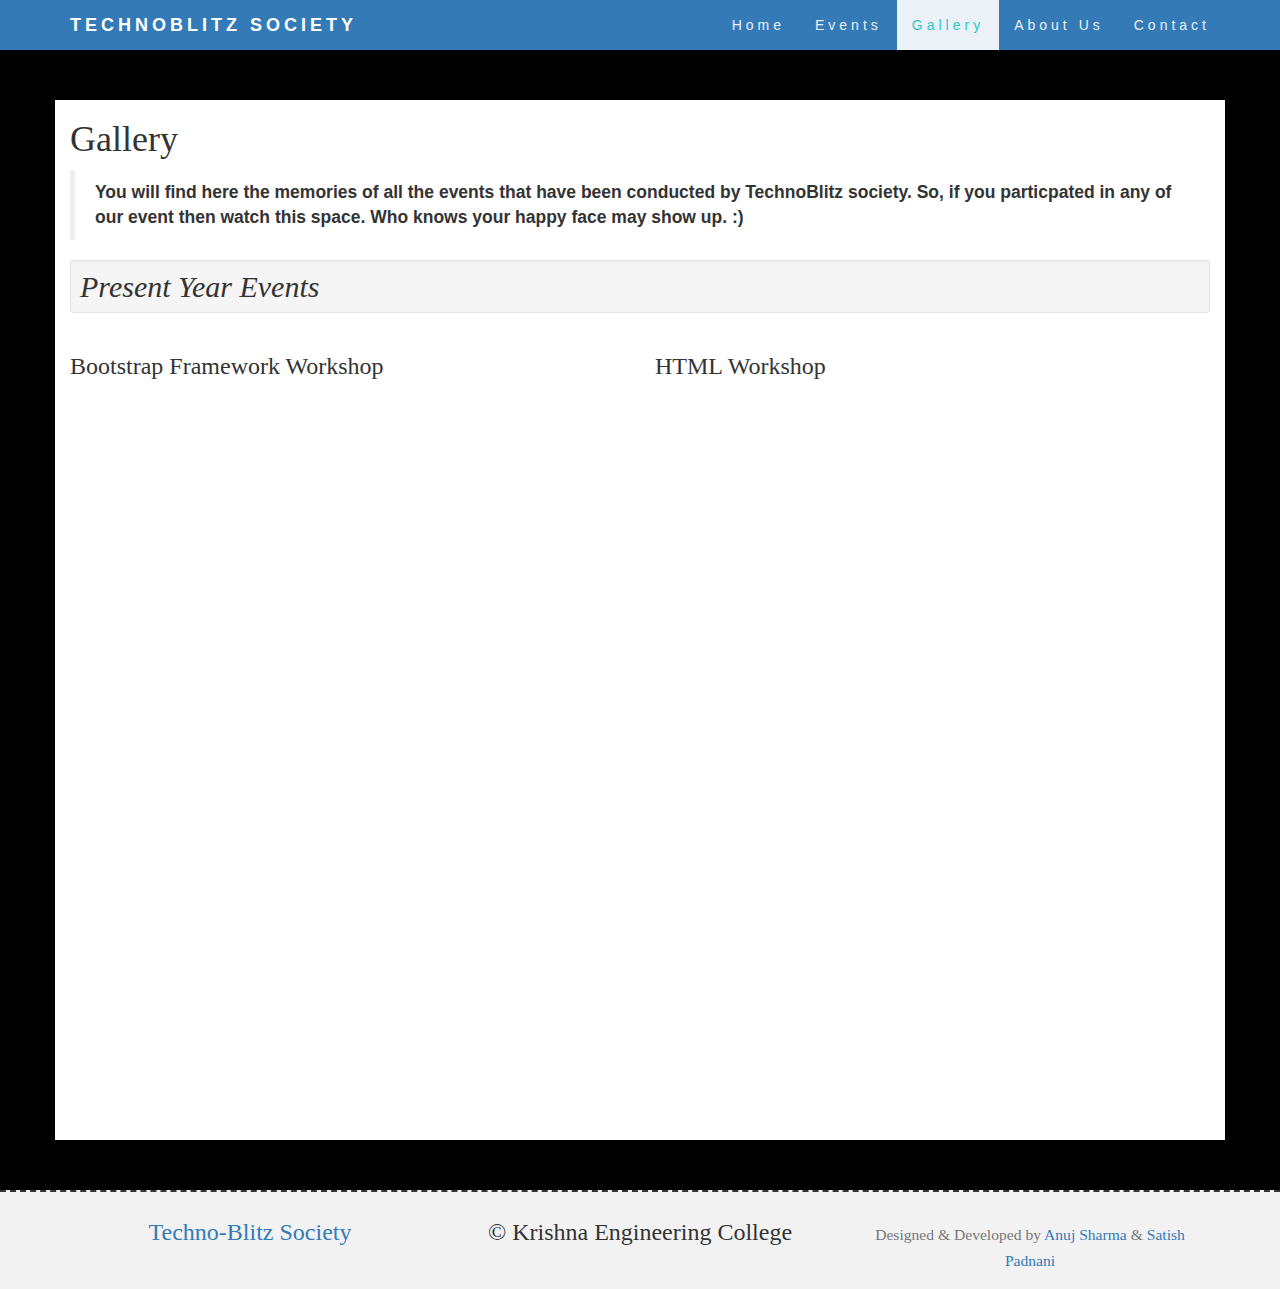
<file: gallery.htm>
<!DOCTYPE html>
<html lang="en">
<head>
  <title>Gallery | Official TechnoBlitz Society Website</title>
  <meta charset="utf-8">
  <meta name="viewport" content="width=device-width, initial-scale=1">
  <link rel="stylesheet" type="text/css" href="css/bootstrap.min.css">
  <link rel="stylesheet" type="text/css" href="css/ishtyle.css">
  <link href="css/dark.css" rel="stylesheet">
  <link href="css/ekko-lightbox.min.css" rel="stylesheet">
  <style type="text/css">
    div.ekko-lightbox > div.modal-dialog{margin-left:auto; margin-right:auto;}
    h4.modal-title{text-align:center;}
  </style>
  <script src="js/jquery.min.js"></script>
  <script src="js/bootstrap.min.js"></script>
  <script src="js/ekko-lightbox.min.js"></script>
  <!-- Script that handles launch trigger -->
  <script type="text/javascript">
      $(document).ready(function ($) {
        $("#cl").click(function(){
          $("#navbar").removeClass("navbar-fixed-top");
        });
        // delegate calls to data-toggle="lightbox"
        $(document).delegate('*[data-toggle="lightbox"]:not([data-gallery="navigateTo"])', 'click', function(event) {
          event.preventDefault();
          return $(this).ekkoLightbox({
            onShown: function() {
              if (window.console) {
                return console.log('onShown event fired');
              }
            },
            onContentLoaded: function() {
              if (window.console) {
                return console.log('onContentLoaded event fired');
              }
            },
            onNavigate: function(direction, itemIndex) {
              if (window.console) {
                return console.log('Navigating '+direction+'. Current item: '+itemIndex);
              }
            }
          });
        });
        $(document).delegate('*[data-gallery="navigateTo"]', 'click', function(event) {
          event.preventDefault();
          return $(this).ekkoLightbox({
            onShown: function() {
              var lb = this;
              $(lb.modal_content).on('click', '.modal-footer a#jumpit', function(e) {
                e.preventDefault();
                lb.navigateTo(2);
              });
              $(lb.modal_content).on('click', '.modal-footer a#closeit', function(e) {
                e.preventDefault();
                lb.close();
              });
            }
          });
        });

      });
    </script>
</head>
<body>

<!-- Navbar -->
<nav class="navbar navbar-inverse navbar-fixed-top">
  <div class="container">
    <div class="navbar-header">
      <button type="button" class="navbar-toggle" data-toggle="collapse" data-target="#myNavbar">
        <span class="icon-bar"></span>
        <span class="icon-bar"></span>
        <span class="icon-bar"></span>
      </button>
      <a class="navbar-brand" href="index.htm"><b>TECHNOBLITZ SOCIETY</b></a>
    </div>
    <div class="collapse navbar-collapse" id="myNavbar">
      <ul class="nav navbar-nav navbar navbar-right">
        <li><a href="index.htm">Home</a></li>
        <li><a href="events.htm">Events</a></li>
        <li class="active"><a href="gallery.htm">Gallery</a></li>
        <li><a href="about.htm">About Us</a></li>
        <li><a href="contact.htm">Contact</a></li>
      </ul>
    </div>
  </div>
</nav>

<div class="container" id="content">
	<h1>Gallery</h1>

	<blockquote>
		<strong>You will find here the memories of all the events that have been conducted by TechnoBlitz society. So, if you particpated in any of our event then watch this space. Who knows your happy face may show up. :)</strong>
	</blockquote>

	<h2 class="well well-sm"><i>Present Year Events</i></h2>

  	<div class="row">
		<div class="col-md-6">
			<h3>Bootstrap Framework Workshop</h3>

			<iframe src="https://www.facebook.com/plugins/post.php?href=https%3A%2F%2Fwww.facebook.com%2Ftechnoblitzkec%2Fposts%2F1249225191754469%3A0&width=500" width="100%" height="594" style="border:none;overflow:hidden" scrolling="no" frameborder="0" allowTransparency="true"></iframe>
		</div>
		<div class="col-md-6">
			<h3>HTML Workshop</h3>

			<iframe src="https://www.facebook.com/plugins/post.php?href=https%3A%2F%2Fwww.facebook.com%2Ftechnoblitzkec%2Fposts%2F1247356665274655&width=500" width="100%" height="746" style="border:none;overflow:hidden" scrolling="no" frameborder="0" allowTransparency="true"></iframe>
		</div>
  	</div>




	
	
</div>

<!-- Footer -->
<footer class="container-fluid text-center">
	<div class="container">
		<div class="row">
			<div class="col-md-4"><h3><a href="http://facebook.com/technoblitzkec" target="_blank">Techno-Blitz Society </a></h3></div>
			<div class="col-md-4"><h3>© Krishna Engineering College</h4></div>
			<div class="col-md-4"><h3><small>Designed & Developed by <a href="http://facebook.com/ItsAnujHere" target="_blank">Anuj Sharma</a> & <a href="http://instagram.com/dillisehun" target="_blank">Satish Padnani</a></small></h3></div>
		</div>
	</div>
</footer>
</body>
</html>
</file>
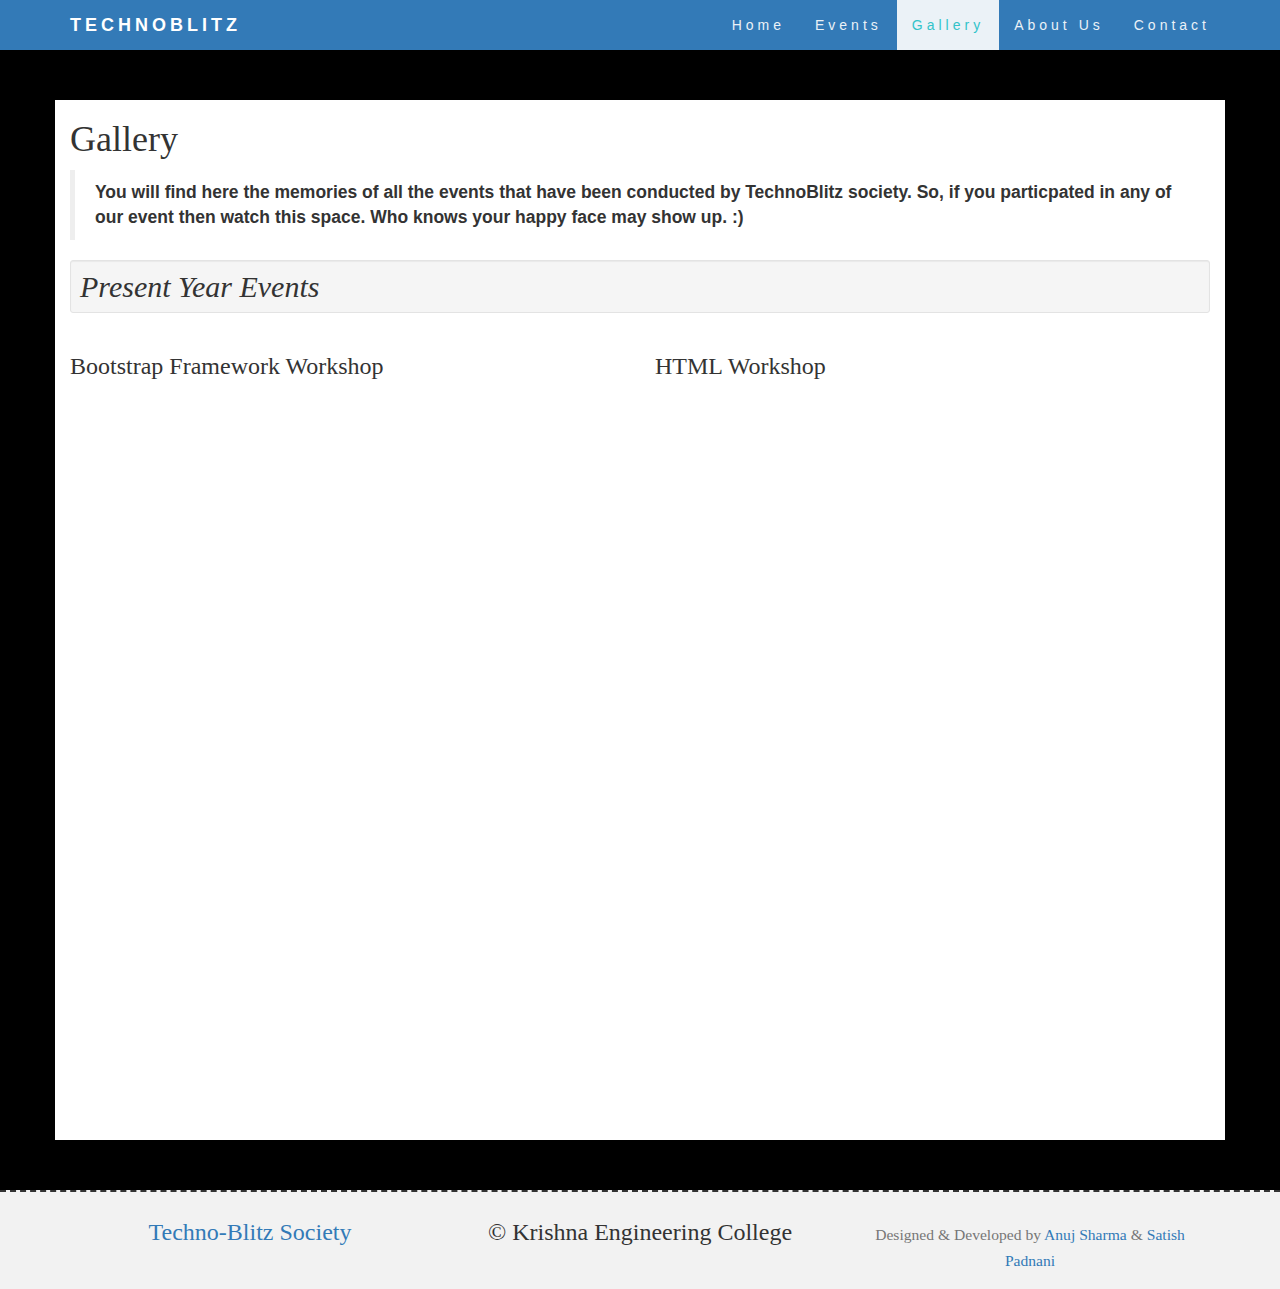
<file: galleryme.htm>
<!DOCTYPE html>
<html lang="en">
<head>
  <title>Gallery | Official TechnoBlitz Society Website</title>
  <meta charset="utf-8">
  <meta name="viewport" content="width=device-width, initial-scale=1">
  <link rel="shortcut icon" type="image/ico" href="favicon.ico"/>
  <link rel="stylesheet" type="text/css" href="css/bootstrap.min.css">
  <link rel="stylesheet" type="text/css" href="css/ishtyle.css">
  <link href="css/dark.css" rel="stylesheet">
  <link href="css/ekko-lightbox.min.css" rel="stylesheet">
  <style type="text/css">
    div.ekko-lightbox > div.modal-dialog{margin-left:auto; margin-right:auto;}
    h4.modal-title{text-align:center;}
  </style>
  <script src="js/jquery.min.js"></script>
  <script src="js/bootstrap.min.js"></script>
  <script src="js/ekko-lightbox.min.js"></script>
  <!-- Script that handles launch trigger -->
  <script type="text/javascript">
      $(document).ready(function ($) {
        $("#cl").click(function(){
          $("#navbar").removeClass("navbar-fixed-top");
        });
        // delegate calls to data-toggle="lightbox"
        $(document).delegate('*[data-toggle="lightbox"]:not([data-gallery="navigateTo"])', 'click', function(event) {
          event.preventDefault();
          return $(this).ekkoLightbox({
            onShown: function() {
              if (window.console) {
                return console.log('onShown event fired');
              }
            },
            onContentLoaded: function() {
              if (window.console) {
                return console.log('onContentLoaded event fired');
              }
            },
            onNavigate: function(direction, itemIndex) {
              if (window.console) {
                return console.log('Navigating '+direction+'. Current item: '+itemIndex);
              }
            }
          });
        });
        $(document).delegate('*[data-gallery="navigateTo"]', 'click', function(event) {
          event.preventDefault();
          return $(this).ekkoLightbox({
            onShown: function() {
              var lb = this;
              $(lb.modal_content).on('click', '.modal-footer a#jumpit', function(e) {
                e.preventDefault();
                lb.navigateTo(2);
              });
              $(lb.modal_content).on('click', '.modal-footer a#closeit', function(e) {
                e.preventDefault();
                lb.close();
              });
            }
          });
        });

      });
    </script>
</head>
<body>

<!-- Navbar -->
<nav class="navbar navbar-inverse navbar-fixed-top">
  <div class="container">
    <div class="navbar-header">
      <button type="button" class="navbar-toggle" data-toggle="collapse" data-target="#myNavbar">
        <span class="icon-bar"></span>
        <span class="icon-bar"></span>
        <span class="icon-bar"></span>
      </button>
      <a class="navbar-brand" href="index.htm"><b>TECHNOBLITZ</b></a>
    </div>
    <div class="collapse navbar-collapse" id="myNavbar">
      <ul class="nav navbar-nav navbar navbar-right">
        <li><a href="index.htm">Home</a></li>
        <li><a href="events.htm">Events</a></li>
        <li class="active"><a href="gallery.htm">Gallery</a></li>
        <li><a href="about.htm">About Us</a></li>
        <li><a href="contact.htm">Contact</a></li>
      </ul>
    </div>
  </div>
</nav>

<div class="container" id="content">
	<h1>Gallery</h1>

	<blockquote>
		<strong>You will find here the memories of all the events that have been conducted by TechnoBlitz society. So, if you particpated in any of our event then watch this space. Who knows your happy face may show up. :)</strong>
	</blockquote>

	<h2 class="well well-sm"><i>Present Year Events</i></h2>

  	<div class="row">
		<div class="col-md-6">
			<h3>Bootstrap Framework Workshop</h3>

			<iframe src="https://www.facebook.com/plugins/post.php?href=https%3A%2F%2Fwww.facebook.com%2Ftechnoblitzkec%2Fposts%2F1249225191754469%3A0&width=500" width="100%" height="594" style="border:none;overflow:hidden" scrolling="no" frameborder="0" allowTransparency="true"></iframe>
		</div>
		<div class="col-md-6">
			<h3>HTML Workshop</h3>

			<iframe src="https://www.facebook.com/plugins/post.php?href=https%3A%2F%2Fwww.facebook.com%2Ftechnoblitzkec%2Fposts%2F1247356665274655&width=500" width="100%" height="746" style="border:none;overflow:hidden" scrolling="no" frameborder="0" allowTransparency="true"></iframe>
		</div>
  	</div>




	
	
</div>

<!-- Footer -->
<footer class="container-fluid text-center">
	<div class="container">
		<div class="row">
			<div class="col-md-4"><h3><a href="http://facebook.com/technoblitzkec" target="_blank">Techno-Blitz Society </a></h3></div>
			<div class="col-md-4"><h3>© Krishna Engineering College</h4></div>
			<div class="col-md-4"><h3><small>Designed & Developed by <a href="http://facebook.com/ItsAnujHere" target="_blank">Anuj Sharma</a> & <a href="http://instagram.com/dillisehun" target="_blank">Satish Padnani</a></small></h3></div>
		</div>
	</div>
</footer>
</body>
</html>
</file>
<file: css/ishtyle.css>
.navbar {
	    margin-bottom: 0;
		background-color: #337ab7;
	    z-index: 9999;
	    border: 0;
	    line-height: 1.42857143 !important;
	    letter-spacing: 4px;
	    border-radius: 0;
	    opacity: 0.9;
	}
	
	.navbar:hover {
		opacity: 1;
	}
	.navbar li a, .navbar .navbar-brand {
	    color: #fff !important;
	}

	.navbar-nav li a:hover, .navbar-nav li.active a {
	    color: #33cccc !important;
	    background-color: #fff !important;
	}

	.navbar-default .navbar-toggle {
	    border-color: transparent;
	    color: #fff !important;
	}
    
    .jumbotron {
      margin-bottom: 0;
      background-color: #2c2c30; 
      color: #ffffff;
    }

    footer {
      background-color: #f2f2f2;
      padding: 7px;
      border-top: 2px dashed; 
    }

    body {
    	background-color: #000;
    }
	
	#slider {
	 
		margin-top: 100px;
		margin-bottom: 30px;
	}
	
	.section {
		background-color: #daeeff;
		border-radius: 25px;
		margin-bottom: 50px;
	}
	@media (max-width: 768px) {
		.navbar-brand {
			transform: translateX(-50%);
			left: 50%;
			position: absolute;
		}

		#past_events {
			margin-top: 20px;
		}
	}
	.pics {
		margin: 10px;
		height: 230px;
		margin-left: 10px;
	}

	#content {
		background-color: white;
		margin-top: 100px;
		margin-bottom: 50px;
	}

	.eventtitle {
		border-radius: 0;
		padding: 0;
	}

	.card {
	  box-shadow: 0 2px 5px 0 rgba(0, 0, 0, 0.16), 0 2px 10px 0 rgba(0, 0, 0, 0.12);
	}
	.card:hover {
	  box-shadow: 0 6px 20px 0 rgba(0, 0, 0, 0.16), 0 2px 10px 0 rgba(0, 0, 0, 0.12);
	}   

	.card {
	  margin-top: 10px;
	  box-sizing: border-box;
	  border-radius: 2px;
	  background-clip: padding-box;
	  background-color: white;
	}

	.card-header {
	padding: 2px 16px;
	background-color: #175888;
	color: white;
	text-align: center;
	}

	.card span.card-title {
	    color: #fff;
	    font-size: 15px;
	    font-weight: 300;
	    text-transform: uppercase;
	}

	.card .card-image {
	  position: relative;
	  overflow: hidden;
	}
	.card .card-image img {
	  border-radius: 2px 2px 0 0;
	  background-clip: padding-box;
	  position: relative;
	  z-index: -1;
	}
	.card .card-image span.card-title {
	  position: absolute;
	  bottom: 0;
	  left: 0;
	  padding: 16px;
	}
	.card .card-content {
	  padding: 16px;
	  border-radius: 0 0 2px 2px;
	  background-clip: padding-box;
	  box-sizing: border-box;
	}
	.card .card-content p {
	  margin: 0;
	  color: inherit;
	}
	.card .card-content span.card-title {
	  line-height: 48px;
	}

	h2,h1,h3,h4 {
		font-family: 'Roboto Condensed';
	}
</file>
<file: css/fotorama.css>
/*!
 * Fotorama 4.6.4 | http://fotorama.io/license/
 */
.fotorama__arr:focus:after,.fotorama__fullscreen-icon:focus:after,.fotorama__html,.fotorama__img,.fotorama__nav__frame:focus .fotorama__dot:after,.fotorama__nav__frame:focus .fotorama__thumb:after,.fotorama__stage__frame,.fotorama__stage__shaft,.fotorama__video iframe{position:absolute;width:100%;height:100%;top:0;right:0;left:0;bottom:0}.fotorama--fullscreen,.fotorama__img{max-width:99999px!important;max-height:99999px!important;min-width:0!important;min-height:0!important;border-radius:0!important;box-shadow:none!important;padding:0!important}.fotorama__wrap .fotorama__grab{cursor:move;cursor:-webkit-grab;cursor:-o-grab;cursor:-ms-grab;cursor:grab}.fotorama__grabbing *{cursor:move;cursor:-webkit-grabbing;cursor:-o-grabbing;cursor:-ms-grabbing;cursor:grabbing}.fotorama__spinner{position:absolute!important;top:50%!important;left:50%!important}.fotorama__wrap--css3 .fotorama__arr,.fotorama__wrap--css3 .fotorama__fullscreen-icon,.fotorama__wrap--css3 .fotorama__nav__shaft,.fotorama__wrap--css3 .fotorama__stage__shaft,.fotorama__wrap--css3 .fotorama__thumb-border,.fotorama__wrap--css3 .fotorama__video-close,.fotorama__wrap--css3 .fotorama__video-play{-webkit-transform:translate3d(0,0,0);transform:translate3d(0,0,0)}.fotorama__caption,.fotorama__nav:after,.fotorama__nav:before,.fotorama__stage:after,.fotorama__stage:before,.fotorama__wrap--css3 .fotorama__html,.fotorama__wrap--css3 .fotorama__nav,.fotorama__wrap--css3 .fotorama__spinner,.fotorama__wrap--css3 .fotorama__stage,.fotorama__wrap--css3 .fotorama__stage .fotorama__img,.fotorama__wrap--css3 .fotorama__stage__frame{-webkit-transform:translateZ(0);transform:translateZ(0)}.fotorama__arr:focus,.fotorama__fullscreen-icon:focus,.fotorama__nav__frame{outline:0}.fotorama__arr:focus:after,.fotorama__fullscreen-icon:focus:after,.fotorama__nav__frame:focus .fotorama__dot:after,.fotorama__nav__frame:focus .fotorama__thumb:after{content:'';border-radius:inherit;background-color:rgba(0,175,234,.5)}.fotorama__wrap--video .fotorama__stage,.fotorama__wrap--video .fotorama__stage__frame--video,.fotorama__wrap--video .fotorama__stage__frame--video .fotorama__html,.fotorama__wrap--video .fotorama__stage__frame--video .fotorama__img,.fotorama__wrap--video .fotorama__stage__shaft{-webkit-transform:none!important;transform:none!important}.fotorama__wrap--css3 .fotorama__nav__shaft,.fotorama__wrap--css3 .fotorama__stage__shaft,.fotorama__wrap--css3 .fotorama__thumb-border{transition-property:-webkit-transform,width;transition-property:transform,width;transition-timing-function:cubic-bezier(0.1,0,.25,1);transition-duration:0ms}.fotorama__arr,.fotorama__fullscreen-icon,.fotorama__no-select,.fotorama__video-close,.fotorama__video-play,.fotorama__wrap{-webkit-user-select:none;-moz-user-select:none;-ms-user-select:none;user-select:none}.fotorama__select{-webkit-user-select:text;-moz-user-select:text;-ms-user-select:text;user-select:text}.fotorama__nav,.fotorama__nav__frame{margin:auto;padding:0}.fotorama__caption__wrap,.fotorama__nav__frame,.fotorama__nav__shaft{-moz-box-orient:vertical;display:inline-block;vertical-align:middle;*display:inline;*zoom:1}.fotorama__nav__frame,.fotorama__thumb-border{box-sizing:content-box}.fotorama__caption__wrap{box-sizing:border-box}.fotorama--hidden,.fotorama__load{position:absolute;left:-99999px;top:-99999px;z-index:-1}.fotorama__arr,.fotorama__fullscreen-icon,.fotorama__nav,.fotorama__nav__frame,.fotorama__nav__shaft,.fotorama__stage__frame,.fotorama__stage__shaft,.fotorama__video-close,.fotorama__video-play{-webkit-tap-highlight-color:transparent}.fotorama__arr,.fotorama__fullscreen-icon,.fotorama__video-close,.fotorama__video-play{background:url(fotorama.png) no-repeat}@media (-webkit-min-device-pixel-ratio:1.5),(min-resolution:2dppx){.fotorama__arr,.fotorama__fullscreen-icon,.fotorama__video-close,.fotorama__video-play{background:url(fotorama@2x.png) 0 0/96px 160px no-repeat}}.fotorama__thumb{background-color:#7f7f7f;background-color:rgba(127,127,127,.2)}@media print{.fotorama__arr,.fotorama__fullscreen-icon,.fotorama__thumb-border,.fotorama__video-close,.fotorama__video-play{background:none!important}}.fotorama{min-width:1px;overflow:hidden}.fotorama:not(.fotorama--unobtrusive)>*:not(:first-child){display:none}.fullscreen{width:100%!important;height:100%!important;max-width:100%!important;max-height:100%!important;margin:0!important;padding:0!important;overflow:hidden!important;background:#000}.fotorama--fullscreen{position:absolute!important;top:0!important;left:0!important;right:0!important;bottom:0!important;float:none!important;z-index:2147483647!important;background:#000;width:100%!important;height:100%!important;margin:0!important}.fotorama--fullscreen .fotorama__nav,.fotorama--fullscreen .fotorama__stage{background:#000}.fotorama__wrap{-webkit-text-size-adjust:100%;position:relative;direction:ltr;z-index:0}.fotorama__wrap--rtl .fotorama__stage__frame{direction:rtl}.fotorama__nav,.fotorama__stage{overflow:hidden;position:relative;max-width:100%}.fotorama__wrap--pan-y{-ms-touch-action:pan-y}.fotorama__wrap .fotorama__pointer{cursor:pointer}.fotorama__wrap--slide .fotorama__stage__frame{opacity:1!important}.fotorama__stage__frame{overflow:hidden}.fotorama__stage__frame.fotorama__active{z-index:8}.fotorama__wrap--fade .fotorama__stage__frame{display:none}.fotorama__wrap--fade .fotorama__fade-front,.fotorama__wrap--fade .fotorama__fade-rear,.fotorama__wrap--fade .fotorama__stage__frame.fotorama__active{display:block;left:0;top:0}.fotorama__wrap--fade .fotorama__fade-front{z-index:8}.fotorama__wrap--fade .fotorama__fade-rear{z-index:7}.fotorama__wrap--fade .fotorama__fade-rear.fotorama__active{z-index:9}.fotorama__wrap--fade .fotorama__stage .fotorama__shadow{display:none}.fotorama__img{-ms-filter:"alpha(Opacity=0)";filter:alpha(opacity=0);opacity:0;border:none!important}.fotorama__error .fotorama__img,.fotorama__loaded .fotorama__img{-ms-filter:"alpha(Opacity=100)";filter:alpha(opacity=100);opacity:1}.fotorama--fullscreen .fotorama__loaded--full .fotorama__img,.fotorama__img--full{display:none}.fotorama--fullscreen .fotorama__loaded--full .fotorama__img--full{display:block}.fotorama__wrap--only-active .fotorama__nav,.fotorama__wrap--only-active .fotorama__stage{max-width:99999px!important}.fotorama__wrap--only-active .fotorama__stage__frame{visibility:hidden}.fotorama__wrap--only-active .fotorama__stage__frame.fotorama__active{visibility:visible}.fotorama__nav{font-size:0;line-height:0;text-align:center;display:none;white-space:nowrap;z-index:5}.fotorama__nav__shaft{position:relative;left:0;top:0;text-align:left}.fotorama__nav__frame{position:relative;cursor:pointer}.fotorama__nav--dots{display:block}.fotorama__nav--dots .fotorama__nav__frame{width:18px;height:30px}.fotorama__nav--dots .fotorama__nav__frame--thumb,.fotorama__nav--dots .fotorama__thumb-border{display:none}.fotorama__nav--thumbs{display:block}.fotorama__nav--thumbs .fotorama__nav__frame{padding-left:0!important}.fotorama__nav--thumbs .fotorama__nav__frame:last-child{padding-right:0!important}.fotorama__nav--thumbs .fotorama__nav__frame--dot{display:none}.fotorama__dot{display:block;width:4px;height:4px;position:relative;top:12px;left:6px;border-radius:6px;border:1px solid #7f7f7f}.fotorama__nav__frame:focus .fotorama__dot:after{padding:1px;top:-1px;left:-1px}.fotorama__nav__frame.fotorama__active .fotorama__dot{width:0;height:0;border-width:3px}.fotorama__nav__frame.fotorama__active .fotorama__dot:after{padding:3px;top:-3px;left:-3px}.fotorama__thumb{overflow:hidden;position:relative;width:100%;height:100%}.fotorama__nav__frame:focus .fotorama__thumb{z-index:2}.fotorama__thumb-border{position:absolute;z-index:9;top:0;left:0;border-style:solid;border-color:#00afea;background-image:linear-gradient(to bottom right,rgba(255,255,255,.25),rgba(64,64,64,.1))}.fotorama__caption{position:absolute;z-index:12;bottom:0;left:0;right:0;font-family:'Helvetica Neue',Arial,sans-serif;font-size:14px;line-height:1.5;color:#000}.fotorama__caption a{text-decoration:none;color:#000;border-bottom:1px solid;border-color:rgba(0,0,0,.5)}.fotorama__caption a:hover{color:#333;border-color:rgba(51,51,51,.5)}.fotorama__wrap--rtl .fotorama__caption{left:auto;right:0}.fotorama__wrap--no-captions .fotorama__caption,.fotorama__wrap--video .fotorama__caption{display:none}.fotorama__caption__wrap{background-color:#fff;background-color:rgba(255,255,255,.9);padding:5px 10px}@-webkit-keyframes spinner{0%{-webkit-transform:rotate(0);transform:rotate(0)}100%{-webkit-transform:rotate(360deg);transform:rotate(360deg)}}@keyframes spinner{0%{-webkit-transform:rotate(0);transform:rotate(0)}100%{-webkit-transform:rotate(360deg);transform:rotate(360deg)}}.fotorama__wrap--css3 .fotorama__spinner{-webkit-animation:spinner 24s infinite linear;animation:spinner 24s infinite linear}.fotorama__wrap--css3 .fotorama__html,.fotorama__wrap--css3 .fotorama__stage .fotorama__img{transition-property:opacity;transition-timing-function:linear;transition-duration:.3s}.fotorama__wrap--video .fotorama__stage__frame--video .fotorama__html,.fotorama__wrap--video .fotorama__stage__frame--video .fotorama__img{-ms-filter:"alpha(Opacity=0)";filter:alpha(opacity=0);opacity:0}.fotorama__select{cursor:auto}.fotorama__video{top:32px;right:0;bottom:0;left:0;position:absolute;z-index:10}@-moz-document url-prefix(){.fotorama__active{box-shadow:0 0 0 transparent}}.fotorama__arr,.fotorama__fullscreen-icon,.fotorama__video-close,.fotorama__video-play{position:absolute;z-index:11;cursor:pointer}.fotorama__arr{position:absolute;width:32px;height:32px;top:50%;margin-top:-16px}.fotorama__arr--prev{left:2px;background-position:0 0}.fotorama__arr--next{right:2px;background-position:-32px 0}.fotorama__arr--disabled{pointer-events:none;cursor:default;*display:none;opacity:.1}.fotorama__fullscreen-icon{width:32px;height:32px;top:2px;right:2px;background-position:0 -32px;z-index:20}.fotorama__arr:focus,.fotorama__fullscreen-icon:focus{border-radius:50%}.fotorama--fullscreen .fotorama__fullscreen-icon{background-position:-32px -32px}.fotorama__video-play{width:96px;height:96px;left:50%;top:50%;margin-left:-48px;margin-top:-48px;background-position:0 -64px;opacity:0}.fotorama__wrap--css2 .fotorama__video-play,.fotorama__wrap--video .fotorama__stage .fotorama__video-play{display:none}.fotorama__error .fotorama__video-play,.fotorama__loaded .fotorama__video-play,.fotorama__nav__frame .fotorama__video-play{opacity:1;display:block}.fotorama__nav__frame .fotorama__video-play{width:32px;height:32px;margin-left:-16px;margin-top:-16px;background-position:-64px -32px}.fotorama__video-close{width:32px;height:32px;top:0;right:0;background-position:-64px 0;z-index:20;opacity:0}.fotorama__wrap--css2 .fotorama__video-close{display:none}.fotorama__wrap--css3 .fotorama__video-close{-webkit-transform:translate3d(32px,-32px,0);transform:translate3d(32px,-32px,0)}.fotorama__wrap--video .fotorama__video-close{display:block;opacity:1}.fotorama__wrap--css3.fotorama__wrap--video .fotorama__video-close{-webkit-transform:translate3d(0,0,0);transform:translate3d(0,0,0)}.fotorama__wrap--no-controls.fotorama__wrap--toggle-arrows .fotorama__arr,.fotorama__wrap--no-controls.fotorama__wrap--toggle-arrows .fotorama__fullscreen-icon{opacity:0}.fotorama__wrap--no-controls.fotorama__wrap--toggle-arrows .fotorama__arr:focus,.fotorama__wrap--no-controls.fotorama__wrap--toggle-arrows .fotorama__fullscreen-icon:focus{opacity:1}.fotorama__wrap--video .fotorama__arr,.fotorama__wrap--video .fotorama__fullscreen-icon{opacity:0!important}.fotorama__wrap--css2.fotorama__wrap--no-controls.fotorama__wrap--toggle-arrows .fotorama__arr,.fotorama__wrap--css2.fotorama__wrap--no-controls.fotorama__wrap--toggle-arrows .fotorama__fullscreen-icon{display:none}.fotorama__wrap--css2.fotorama__wrap--no-controls.fotorama__wrap--toggle-arrows .fotorama__arr:focus,.fotorama__wrap--css2.fotorama__wrap--no-controls.fotorama__wrap--toggle-arrows .fotorama__fullscreen-icon:focus{display:block}.fotorama__wrap--css2.fotorama__wrap--video .fotorama__arr,.fotorama__wrap--css2.fotorama__wrap--video .fotorama__fullscreen-icon{display:none!important}.fotorama__wrap--css3.fotorama__wrap--no-controls.fotorama__wrap--slide.fotorama__wrap--toggle-arrows .fotorama__fullscreen-icon:not(:focus){-webkit-transform:translate3d(32px,-32px,0);transform:translate3d(32px,-32px,0)}.fotorama__wrap--css3.fotorama__wrap--no-controls.fotorama__wrap--slide.fotorama__wrap--toggle-arrows .fotorama__arr--prev:not(:focus){-webkit-transform:translate3d(-48px,0,0);transform:translate3d(-48px,0,0)}.fotorama__wrap--css3.fotorama__wrap--no-controls.fotorama__wrap--slide.fotorama__wrap--toggle-arrows .fotorama__arr--next:not(:focus){-webkit-transform:translate3d(48px,0,0);transform:translate3d(48px,0,0)}.fotorama__wrap--css3.fotorama__wrap--video .fotorama__fullscreen-icon{-webkit-transform:translate3d(32px,-32px,0)!important;transform:translate3d(32px,-32px,0)!important}.fotorama__wrap--css3.fotorama__wrap--video .fotorama__arr--prev{-webkit-transform:translate3d(-48px,0,0)!important;transform:translate3d(-48px,0,0)!important}.fotorama__wrap--css3.fotorama__wrap--video .fotorama__arr--next{-webkit-transform:translate3d(48px,0,0)!important;transform:translate3d(48px,0,0)!important}.fotorama__wrap--css3 .fotorama__arr:not(:focus),.fotorama__wrap--css3 .fotorama__fullscreen-icon:not(:focus),.fotorama__wrap--css3 .fotorama__video-close:not(:focus),.fotorama__wrap--css3 .fotorama__video-play:not(:focus){transition-property:-webkit-transform,opacity;transition-property:transform,opacity;transition-duration:.3s}.fotorama__nav:after,.fotorama__nav:before,.fotorama__stage:after,.fotorama__stage:before{content:"";display:block;position:absolute;text-decoration:none;top:0;bottom:0;width:10px;height:auto;z-index:10;pointer-events:none;background-repeat:no-repeat;background-size:1px 100%,5px 100%}.fotorama__nav:before,.fotorama__stage:before{background-image:linear-gradient(transparent,rgba(0,0,0,.2) 25%,rgba(0,0,0,.3) 75%,transparent),radial-gradient(farthest-side at 0 50%,rgba(0,0,0,.4),transparent);background-position:0 0,0 0;left:-10px}.fotorama__nav.fotorama__shadows--left:before,.fotorama__stage.fotorama__shadows--left:before{left:0}.fotorama__nav:after,.fotorama__stage:after{background-image:linear-gradient(transparent,rgba(0,0,0,.2) 25%,rgba(0,0,0,.3) 75%,transparent),radial-gradient(farthest-side at 100% 50%,rgba(0,0,0,.4),transparent);background-position:100% 0,100% 0;right:-10px}.fotorama__nav.fotorama__shadows--right:after,.fotorama__stage.fotorama__shadows--right:after{right:0}.fotorama--fullscreen .fotorama__nav:after,.fotorama--fullscreen .fotorama__nav:before,.fotorama--fullscreen .fotorama__stage:after,.fotorama--fullscreen .fotorama__stage:before,.fotorama__wrap--fade .fotorama__stage:after,.fotorama__wrap--fade .fotorama__stage:before,.fotorama__wrap--no-shadows .fotorama__nav:after,.fotorama__wrap--no-shadows .fotorama__nav:before,.fotorama__wrap--no-shadows .fotorama__stage:after,.fotorama__wrap--no-shadows .fotorama__stage:before{display:none}
</file>
<file: css/dark.css>
.modal-backdrop.in {
    -webkit-opacity: 0.95;
    -moz-opacity: 0.95;
    opacity: 0.95;
    background-color: #333333;
}
.ekko-lightbox .modal-content {
    -webkit-box-shadow: none;
    -moz-box-shadow: none;
    box-shadow: none;
    -webkit-border-radius: 0;
    -moz-border-radius: 0;
    border-radius: 0;
    border: none;
    background-color: transparent;
}
.ekko-lightbox .modal-header {
    border: 0;
    padding-left: 0;
    padding-right: 0;
}
.ekko-lightbox .modal-header .close {
    -webkit-opacity: 0.5;
    -moz-opacity: 0.5;
    opacity: 0.5;
    color: #fff;
    text-shadow: 0;
    font-weight: 100;
    margin-top: 5px;
}
.ekko-lightbox .modal-header .close:hover {
    -webkit-opacity: 1;
    -moz-opacity: 1;
    opacity: 1;
}
.ekko-lightbox .modal-header h4.modal-title {
    font-weight: 100;
    color: #fff;
    padding: 0;
}
.ekko-lightbox .modal-body {
    padding: 0;
}
.ekko-lightbox .modal-footer {
    -webkit-opacity: 0.9;
    -moz-opacity: 0.9;
    opacity: 0.9;
    border: 0;
    color: #fff;
    font-weight: 100;
    padding: 0;
}
.ekko-lightbox-nav-overlay a {
    -webkit-opacity: 0.9;
    -moz-opacity: 0.9;
    opacity: 0.9;
    text-shadow: none;
}
</file>
